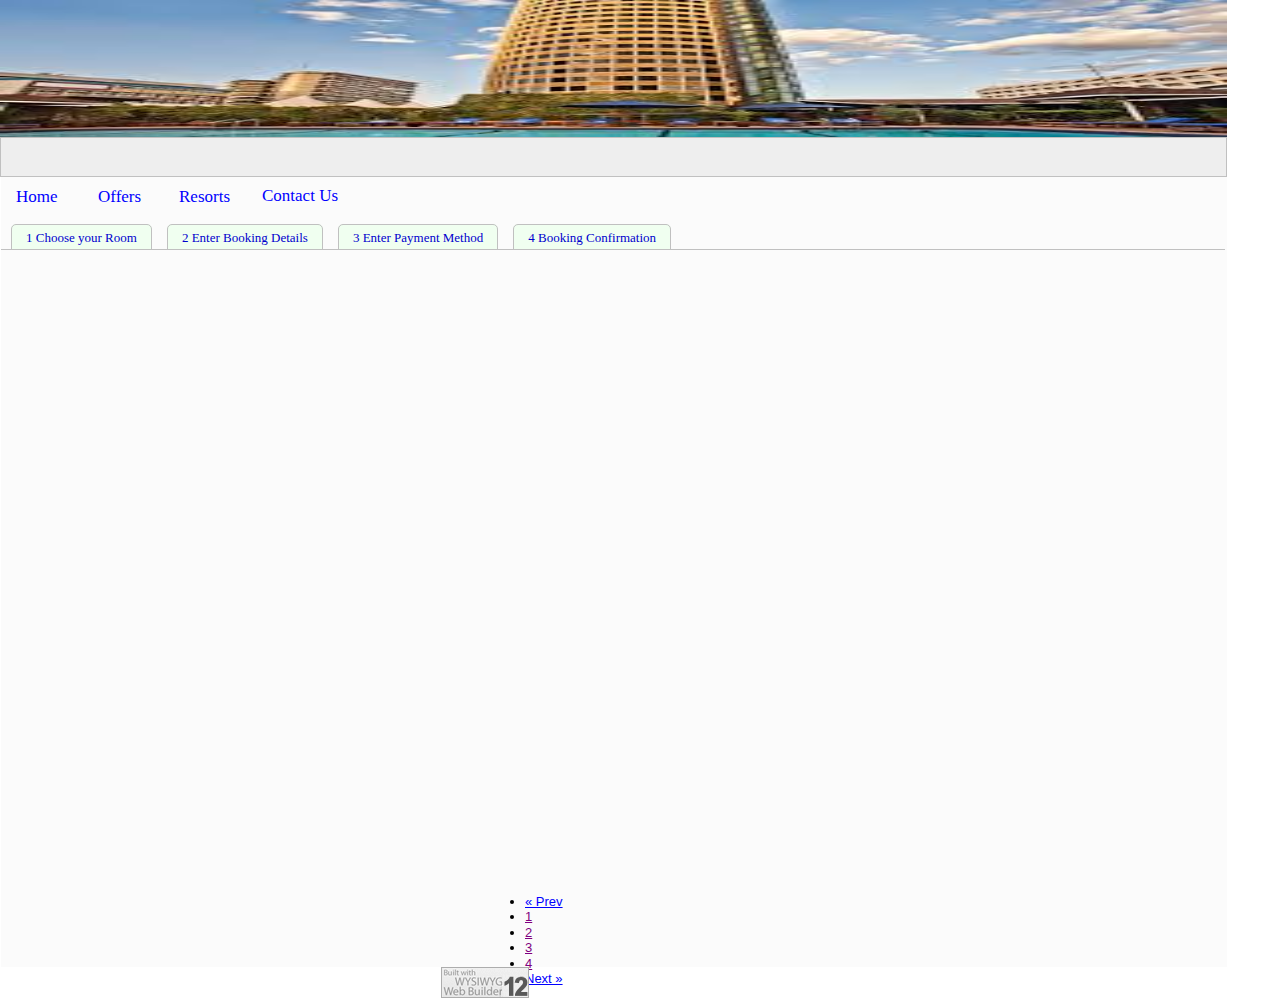
<file: 1ChooseRoom.html>
<!doctype html>
<html>
<head>
<meta charset="utf-8">
<title>Untitled Page</title>
<meta name="generator" content="WYSIWYG Web Builder 12 Trial Version - http://www.wysiwygwebbuilder.com">
<link href="homePage.css" rel="stylesheet">
<link href="1ChooseRoom.css" rel="stylesheet">
</head>
<body>
<a href="http://www.wysiwygwebbuilder.com" target="_blank"><img src="images/builtwithwwb12.png" alt="WYSIWYG Web Builder" style="position:absolute;left:441px;top:967px;border-width:0;z-index:250"></a>
<div id="wb_Form1" style="position:absolute;left:1px;top:0px;width:1226px;height:967px;z-index:12;">
<form name="Form1" method="post" action="mailto:yourname@yourdomain.com" enctype="text/plain" id="Form1">
<div id="wb_Pagination1" style="position:absolute;left:484px;top:881px;width:256px;height:39px;z-index:4;">
<ul id="Pagination1">
<li><a href="./page6.html">&laquo; Prev</a></li>
<li><a href="">1</a></li>
<li><a href="">2</a></li>
<li><a href="">3</a></li>
<li><a href="">4</a></li>
<li><a href="./page1.html">Next &raquo;</a></li>
</ul>
</div>
<div id="wb_TabMenu1" style="position:absolute;left:0px;top:215px;width:1224px;height:36px;z-index:5;overflow:hidden;">
<ul id="TabMenu1">
<li><a href="./1ChooseRoom.html">1 Choose your Room </a></li>
<li><a href="./2bookingDetailsTab.html">2 Enter Booking Details</a></li>
<li><a href="./3paymentMethod.html">3 Enter Payment Method</a></li>
<li><a href="#">4 Booking Confirmation </a></li>
</ul>
</div>
<div id="wb_Form2" style="position:absolute;left:0px;top:181px;width:1226px;height:34px;z-index:6;">
<form name="Form2" method="post" action="mailto:yourname@yourdomain.com" enctype="text/plain" id="Form2">
<div id="wb_Text2" style="position:absolute;left:97px;top:6px;width:58px;height:20px;z-index:0;">
<span style="color:#0000FF;font-family:Georgia;font-size:17px;">Offers</span></div>
<div id="wb_Text3" style="position:absolute;left:178px;top:6px;width:61px;height:20px;z-index:1;">
<span style="color:#0000FF;font-family:Georgia;font-size:17px;">Resorts</span></div>
<div id="wb_Text4" style="position:absolute;left:261px;top:5px;width:105px;height:20px;z-index:2;">
<span style="color:#0000FF;font-family:Georgia;font-size:17px;">Contact Us</span></div>
<div id="wb_Text1" style="position:absolute;left:15px;top:6px;width:82px;height:20px;z-index:3;">
<span style="color:#0000FF;font-family:Georgia;font-size:17px;">Home</span></div>
</form>
</div>
</form>
</div>
<marquee direction="left" scrolldelay="90" scrollamount="6" behavior="scroll" loop="0" style="position:absolute;left:0px;top:137px;width:1225px;height:38px;z-index:13;" id="Marquee1"><span style="color:#0000CD;font-family:Georgia;font-size:20px;">Welcome!!!</span></marquee>
<picture id="wb_Picture1" style="position:absolute;left:0px;top:0px;width:1227px;height:137px;z-index:14">
<img src="images/images.jpg" id="Picture1" alt="" srcset="">
</picture>
</body>
</html>
</file>
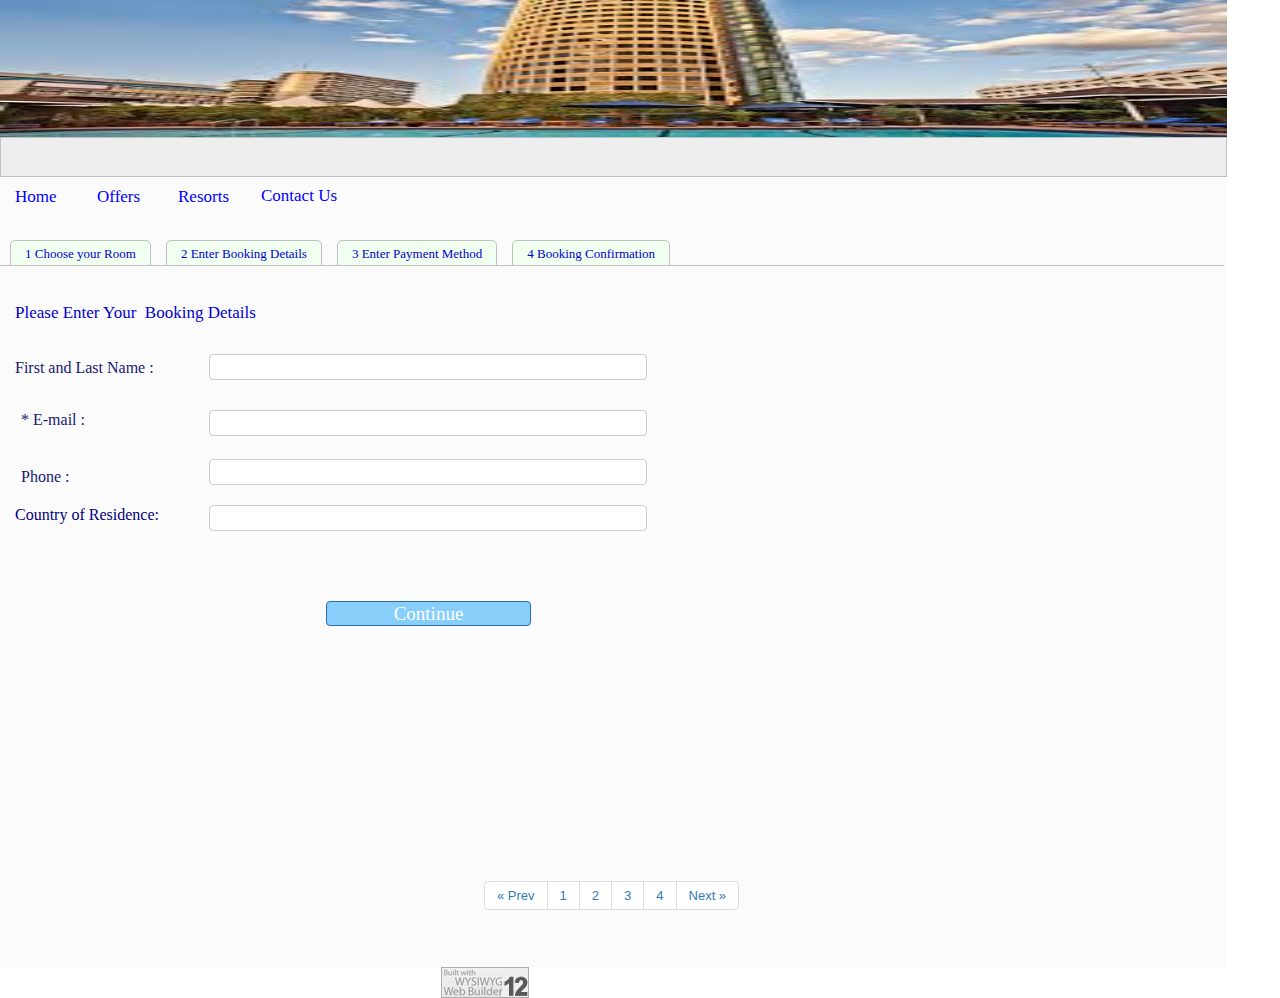
<file: 2bookingDetailsTab.html>
<!doctype html>
<html>
<head>
<meta charset="utf-8">
<title>Untitled Page</title>
<meta name="generator" content="WYSIWYG Web Builder 12 Trial Version - http://www.wysiwygwebbuilder.com">
<link href="chooseRoom.css" rel="stylesheet">
<link href="2bookingDetailsTab.css" rel="stylesheet">
</head>
<body>
<a href="http://www.wysiwygwebbuilder.com" target="_blank"><img src="images/builtwithwwb12.png" alt="WYSIWYG Web Builder" style="position:absolute;left:441px;top:967px;border-width:0;z-index:250"></a>
<div id="wb_Form1" style="position:absolute;left:0px;top:0px;width:1226px;height:967px;z-index:22;">
<form name="Form1" method="post" action="mailto:yourname@yourdomain.com" enctype="text/plain" id="Form1">
<div id="wb_Pagination1" style="position:absolute;left:484px;top:881px;width:256px;height:39px;z-index:4;">
<ul id="Pagination1">
<li><a href="./page3.html">&laquo; Prev</a></li>
<li><a href="">1</a></li>
<li><a href="">2</a></li>
<li><a href="">3</a></li>
<li><a href="">4</a></li>
<li><a href="./page5.html">Next &raquo;</a></li>
</ul>
</div>
<div id="wb_TabMenu1" style="position:absolute;left:0px;top:231px;width:1224px;height:36px;z-index:5;overflow:hidden;">
<ul id="TabMenu1">
<li><a href="./1ChooseRoom.html">1 Choose your Room </a></li>
<li><a href="./2bookingDetailsTab.html">2 Enter Booking Details</a></li>
<li><a href="./3paymentMethod.html">3 Enter Payment Method</a></li>
<li><a href="#">4 Booking Confirmation </a></li>
</ul>
</div>
<div id="wb_Form2" style="position:absolute;left:0px;top:181px;width:1226px;height:34px;z-index:6;">
<form name="Form2" method="post" action="mailto:yourname@yourdomain.com" enctype="text/plain" id="Form2">
<div id="wb_Text2" style="position:absolute;left:97px;top:6px;width:58px;height:20px;z-index:0;">
<span style="color:#0000FF;font-family:Georgia;font-size:17px;">Offers</span></div>
<div id="wb_Text3" style="position:absolute;left:178px;top:6px;width:61px;height:20px;z-index:1;">
<span style="color:#0000FF;font-family:Georgia;font-size:17px;">Resorts</span></div>
<div id="wb_Text4" style="position:absolute;left:261px;top:5px;width:105px;height:20px;z-index:2;">
<span style="color:#0000FF;font-family:Georgia;font-size:17px;">Contact Us</span></div>
<div id="wb_Text1" style="position:absolute;left:15px;top:6px;width:82px;height:20px;z-index:3;">
<span style="color:#0000FF;font-family:Georgia;font-size:17px;">Home</span></div>
</form>
</div>
<div id="wb_Text5" style="position:absolute;left:15px;top:303px;width:358px;height:20px;z-index:7;">
<span style="color:#0000CD;font-family:Georgia;font-size:17px;">Please Enter Your&nbsp; Booking Details</span></div>
<div id="wb_Text6" style="position:absolute;left:15px;top:358px;width:165px;height:18px;z-index:8;">
<span style="color:#191970;font-family:Georgia;font-size:16px;">First and Last Name :</span></div>
<input type="text" id="Editbox1" style="position:absolute;left:209px;top:354px;width:428px;height:16px;line-height:16px;z-index:9;" name="Editbox1" value="" spellcheck="false">
<div id="wb_Text7" style="position:absolute;left:21px;top:410px;width:74px;height:18px;z-index:10;">
<span style="color:#191970;font-family:Georgia;font-size:16px;">* E-mail :</span></div>
<input type="text" id="Editbox2" style="position:absolute;left:209px;top:410px;width:428px;height:16px;line-height:16px;z-index:11;" name="Editbox2" value="" spellcheck="false">
<div id="wb_Text8" style="position:absolute;left:21px;top:467px;width:153px;height:18px;z-index:12;">
<span style="color:#191970;font-family:Georgia;font-size:16px;">Phone :</span></div>
<input type="number" id="Editbox4" style="position:absolute;left:209px;top:459px;width:428px;height:16px;line-height:16px;z-index:13;" name="Editbox3" value="" spellcheck="false">
<input type="text" id="Editbox5" style="position:absolute;left:209px;top:505px;width:428px;height:16px;line-height:16px;z-index:14;" name="Editbox4" value="" spellcheck="false">
<div id="wb_Text9" style="position:absolute;left:15px;top:505px;width:250px;height:18px;z-index:15;">
<span style="color:#000080;font-family:Georgia;font-size:16px;">Country of Residence:</span></div>
<input type="submit" id="Button1" name="" value="Continue" style="position:absolute;left:326px;top:601px;width:205px;height:25px;z-index:16;">
</form>
</div>
<marquee direction="left" scrolldelay="90" scrollamount="6" behavior="scroll" loop="0" style="position:absolute;left:0px;top:137px;width:1225px;height:38px;z-index:23;" id="Marquee1"><span style="color:#0000CD;font-family:Georgia;font-size:20px;">Welcome!!!</span></marquee>
<picture id="wb_Picture1" style="position:absolute;left:0px;top:0px;width:1227px;height:137px;z-index:24">
<img src="images/images.jpg" id="Picture1" alt="" srcset="">
</picture>
</body>
</html>
</file>
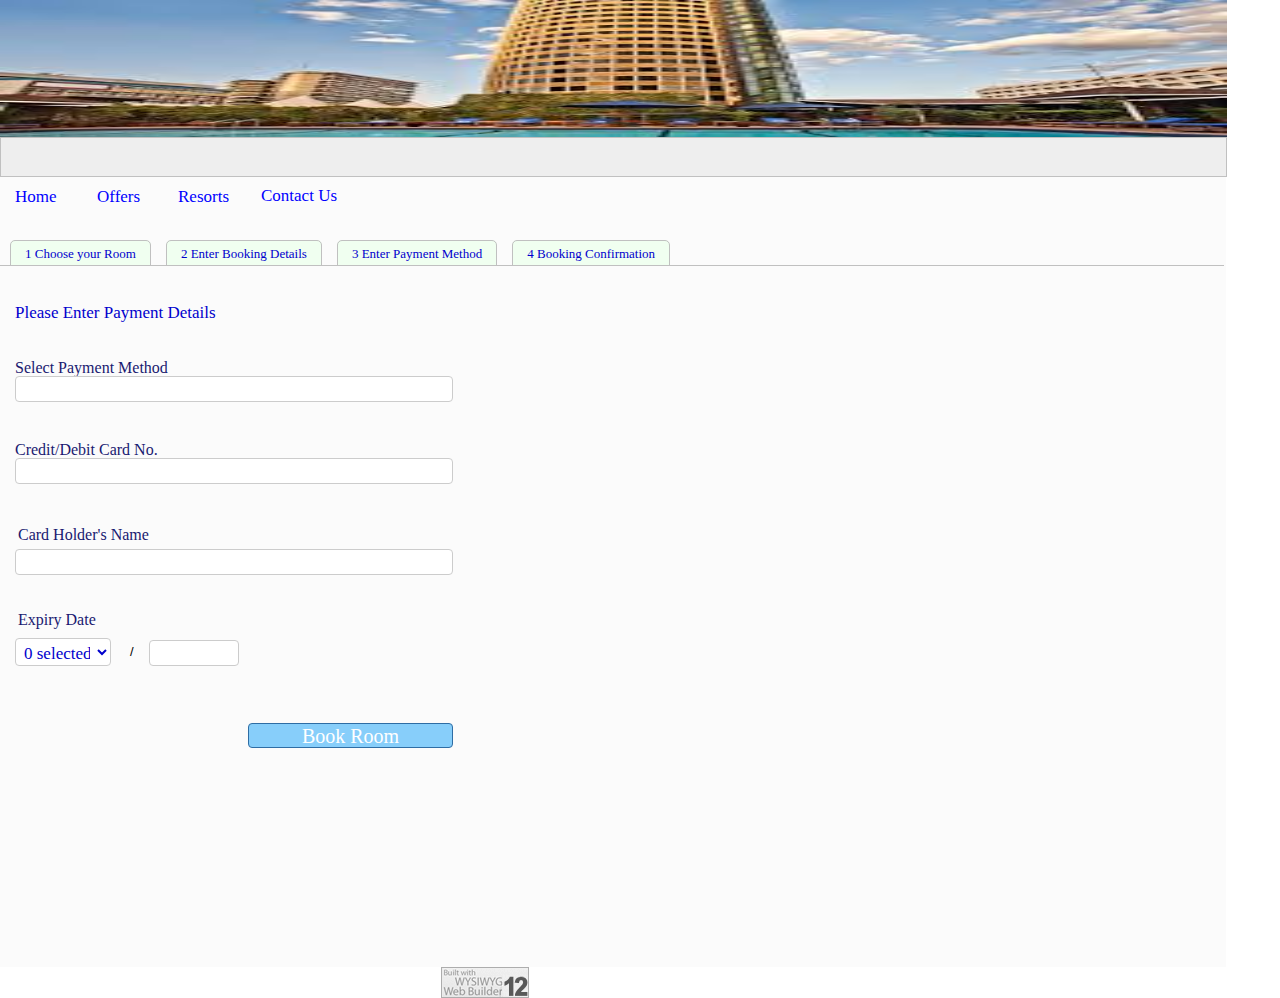
<file: 3paymentMethod.html>
<!doctype html>
<html>
<head>
<meta charset="utf-8">
<title>Untitled Page</title>
<meta name="generator" content="WYSIWYG Web Builder 12 Trial Version - http://www.wysiwygwebbuilder.com">
<link href="paymentMethod.css" rel="stylesheet">
<link href="3paymentMethod.css" rel="stylesheet">
<script src="jquery-1.12.4.min.js"></script>
<script src="wwb12.min.js"></script>
</head>
<body>
<a href="http://www.wysiwygwebbuilder.com" target="_blank"><img src="images/builtwithwwb12.png" alt="WYSIWYG Web Builder" style="position:absolute;left:441px;top:967px;border-width:0;z-index:250"></a>
<div id="wb_Form1" style="position:absolute;left:0px;top:0px;width:1226px;height:967px;z-index:23;">
<form name="Form1" method="post" action="mailto:yourname@yourdomain.com" enctype="text/plain" id="Form1">
<div id="wb_TabMenu1" style="position:absolute;left:0px;top:231px;width:1224px;height:36px;z-index:4;overflow:hidden;">
<ul id="TabMenu1">
<li><a href="./1ChooseRoom.html">1 Choose your Room </a></li>
<li><a href="./2bookingDetailsTab.html">2 Enter Booking Details</a></li>
<li><a href="./3paymentMethod.html">3 Enter Payment Method</a></li>
<li><a href="#">4 Booking Confirmation </a></li>
</ul>
</div>
<div id="wb_Form2" style="position:absolute;left:0px;top:181px;width:1226px;height:34px;z-index:5;">
<form name="Form2" method="post" action="mailto:yourname@yourdomain.com" enctype="text/plain" id="Form2">
<div id="wb_Text2" style="position:absolute;left:97px;top:6px;width:58px;height:20px;z-index:0;">
<span style="color:#0000FF;font-family:Georgia;font-size:17px;">Offers</span></div>
<div id="wb_Text3" style="position:absolute;left:178px;top:6px;width:61px;height:20px;z-index:1;">
<span style="color:#0000FF;font-family:Georgia;font-size:17px;">Resorts</span></div>
<div id="wb_Text4" style="position:absolute;left:261px;top:5px;width:105px;height:20px;z-index:2;">
<span style="color:#0000FF;font-family:Georgia;font-size:17px;">Contact Us</span></div>
<div id="wb_Text1" style="position:absolute;left:15px;top:6px;width:82px;height:20px;z-index:3;">
<span style="color:#0000FF;font-family:Georgia;font-size:17px;">Home</span></div>
</form>
</div>
<div id="wb_Text5" style="position:absolute;left:15px;top:303px;width:358px;height:20px;z-index:6;">
<span style="color:#0000CD;font-family:Georgia;font-size:17px;">Please Enter Payment Details</span></div>
<div id="wb_Text6" style="position:absolute;left:15px;top:358px;width:235px;height:18px;z-index:7;">
<span style="color:#191970;font-family:Georgia;font-size:16px;">Select Payment Method</span></div>
<input type="text" id="Editbox1" style="position:absolute;left:15px;top:376px;width:428px;height:16px;line-height:16px;z-index:8;" name="Editbox1" value="" spellcheck="false">
<div id="wb_Text7" style="position:absolute;left:15px;top:440px;width:272px;height:18px;z-index:9;">
<span style="color:#191970;font-family:Georgia;font-size:16px;">Credit/Debit Card No.</span></div>
<input type="text" id="Editbox2" style="position:absolute;left:15px;top:458px;width:428px;height:16px;line-height:16px;z-index:10;" name="Editbox2" value="" spellcheck="false">
<input type="number" id="Editbox5" style="position:absolute;left:15px;top:549px;width:428px;height:16px;line-height:16px;z-index:11;" name="Editbox3" value="" spellcheck="false">
<div id="wb_Text8" style="position:absolute;left:18px;top:525px;width:243px;height:18px;z-index:12;">
<span style="color:#191970;font-family:Georgia;font-size:16px;">Card Holder's Name</span></div>
<div id="wb_Text9" style="position:absolute;left:18px;top:610px;width:175px;height:18px;z-index:13;">
<span style="color:#191970;font-family:Georgia;font-size:16px;">Expiry Date</span></div>
<select name="Combobox1" multiple size="1" id="Combobox1" style="position:absolute;left:15px;top:638px;width:96px;height:28px;z-index:14;">
<option value="1">January</option>
<option value="2">February</option>
<option value="3">March</option>
<option value="4">April</option>
<option value="5">May</option>
<option value="6">June</option>
<option value="7">July</option>
<option value="8">August</option>
<option value="9">September</option>
<option value="10">October</option>
<option value="11">November</option>
<option value="12">December</option>
</select>
<div id="wb_Text10" style="position:absolute;left:130px;top:644px;width:18px;height:16px;z-index:15;">
<span style="color:#000000;font-family:Arial;font-size:13px;">/</span></div>
<input type="text" id="Editbox4" style="position:absolute;left:149px;top:640px;width:80px;height:16px;line-height:16px;z-index:16;" name="Editbox4" value="" spellcheck="false">
<input type="submit" id="Button1" onclick="ShowObject('wb_TabMenu1', 1);return false;" name="" value="Book Room" style="position:absolute;left:248px;top:723px;width:205px;height:25px;z-index:17;">
</form>
</div>
<marquee direction="left" scrolldelay="90" scrollamount="6" behavior="scroll" loop="0" style="position:absolute;left:0px;top:137px;width:1225px;height:38px;z-index:24;" id="Marquee1"><span style="color:#0000CD;font-family:Georgia;font-size:20px;">Welcome!!!</span></marquee>
<picture id="wb_Picture1" style="position:absolute;left:0px;top:0px;width:1227px;height:137px;z-index:25">
<img src="images/images.jpg" id="Picture1" alt="" srcset="">
</picture>
</body>
</html>
</file>
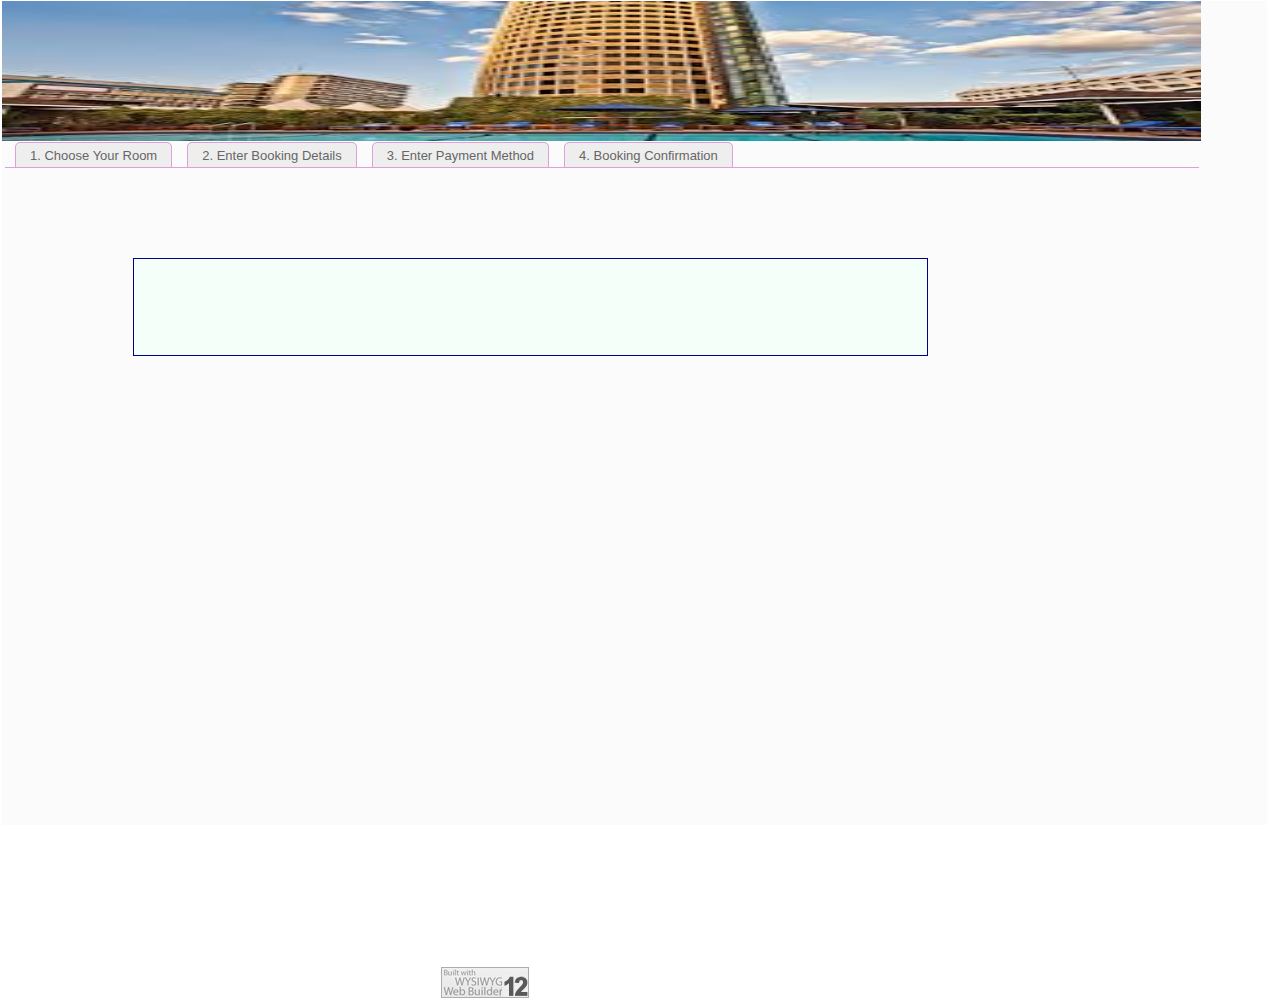
<file: 4confirmation.html>
<!doctype html>
<html>
<head>
<meta charset="utf-8">
<title>Untitled Page</title>
<meta name="generator" content="WYSIWYG Web Builder 12 Trial Version - http://www.wysiwygwebbuilder.com">
<link href="Untitled9.css" rel="stylesheet">
<link href="4confirmation.css" rel="stylesheet">
</head>
<body>
<a href="http://www.wysiwygwebbuilder.com" target="_blank"><img src="images/builtwithwwb12.png" alt="WYSIWYG Web Builder" style="position:absolute;left:441px;top:967px;border-width:0;z-index:250"></a>
<div id="wb_Form1" style="position:absolute;left:2px;top:1px;width:1265px;height:824px;z-index:4;">
<form name="Form1" method="post" action="mailto:yourname@yourdomain.com" enctype="text/plain" id="Form1">
<div id="wb_Image1" style="position:absolute;left:0px;top:0px;width:1199px;height:140px;z-index:0;">
<img src="images/images.jpg" id="Image1" alt=""></div>
<div id="wb_TabMenu1" style="position:absolute;left:3px;top:132px;width:1194px;height:40px;z-index:1;overflow:hidden;">
<ul id="TabMenu1">
<li><a href="#">1. Choose Your Room</a></li>
<li><a href="#">2. Enter Booking Details </a></li>
<li><a href="#">3. Enter Payment Method</a></li>
<li><a href="#">4. Booking Confirmation</a></li>
</ul>
</div>
<marquee direction="left" scrolldelay="90" scrollamount="7" behavior="scroll" loop="0" style="position:absolute;left:131px;top:257px;width:793px;height:96px;z-index:2;" id="Marquee1"><span style="color:#4169E1;font-family:Georgia;font-size:24px;">Congratulations!!!!<br>Booking is Confirmed...</span></marquee>
</form>
</div>
</body>
</html>
</file>
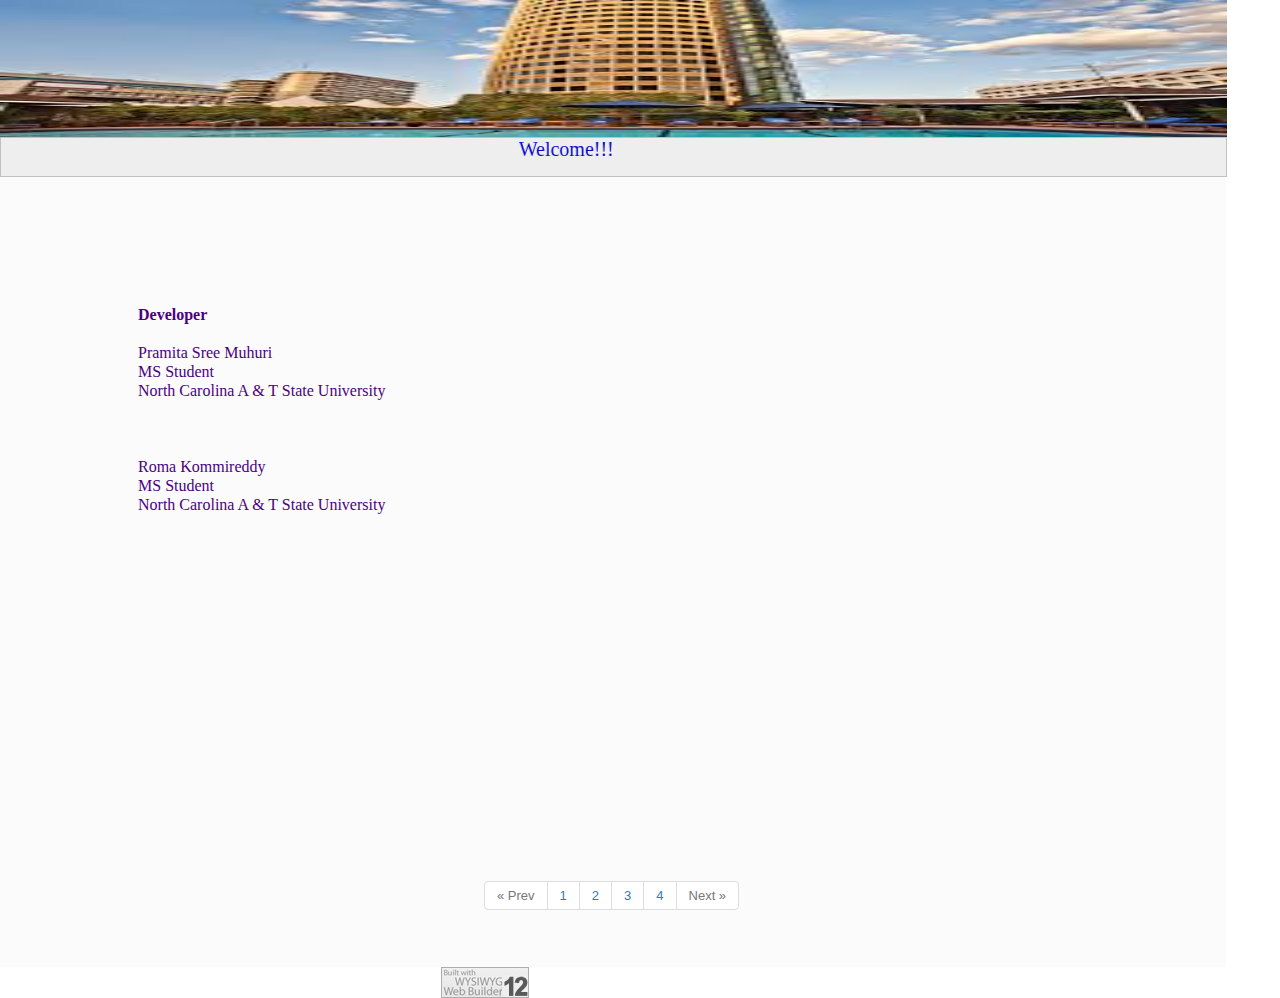
<file: ContactUs.html>
<!doctype html>
<html>
<head>
<meta charset="utf-8">
<title>Untitled Page</title>
<meta name="generator" content="WYSIWYG Web Builder 12 Trial Version - http://www.wysiwygwebbuilder.com">
<link href="ContactUs.css" rel="stylesheet">
<link href="ContactUs.css" rel="stylesheet">
</head>
<body>
<a href="http://www.wysiwygwebbuilder.com" target="_blank"><img src="images/builtwithwwb12.png" alt="WYSIWYG Web Builder" style="position:absolute;left:441px;top:967px;border-width:0;z-index:250"></a>
<div id="wb_Form1" style="position:absolute;left:0px;top:0px;width:1226px;height:967px;z-index:5;">
<form name="Form1" method="post" action="mailto:yourname@yourdomain.com" enctype="text/plain" id="Form1">
<div id="wb_Pagination1" style="position:absolute;left:484px;top:881px;width:256px;height:39px;z-index:1;">
<ul id="Pagination1">
<li class="disabled"><a href="#">&laquo; Prev</a></li>
<li><a href="">1</a></li>
<li><a href="">2</a></li>
<li><a href="">3</a></li>
<li><a href="">4</a></li>
<li class="disabled"><a href="#">Next &raquo;</a></li>
</ul>
</div>
<div id="wb_Form2" style="position:absolute;left:9px;top:277px;width:673px;height:446px;z-index:2;">
<form name="Form2" method="post" action="mailto:yourname@yourdomain.com" enctype="text/plain" id="Form2">
<div id="wb_Text1" style="position:absolute;left:129px;top:28px;width:249px;height:250px;z-index:0;">
<span style="color:#4B0082;font-family:Georgia;font-size:16px;"><strong>Developer</strong><br><br>Pramita Sree Muhuri<br>MS Student<br>North Carolina A &amp; T State University<br><br><br><br>Roma Kommireddy<br>MS Student<br>North Carolina A &amp; T State University<br></span></div>
</form>
</div>
</form>
</div>
<marquee direction="right" scrolldelay="90" scrollamount="6" behavior="scroll" loop="0" style="position:absolute;left:0px;top:137px;width:1225px;height:38px;z-index:6;" id="Marquee1"><span style="color:#0000CD;font-family:Georgia;font-size:20px;">Welcome!!!</span></marquee>
<picture id="wb_Picture1" style="position:absolute;left:0px;top:0px;width:1227px;height:137px;z-index:7">
<img src="images/images.jpg" id="Picture1" alt="" srcset="">
</picture>
</body>
</html>
</file>
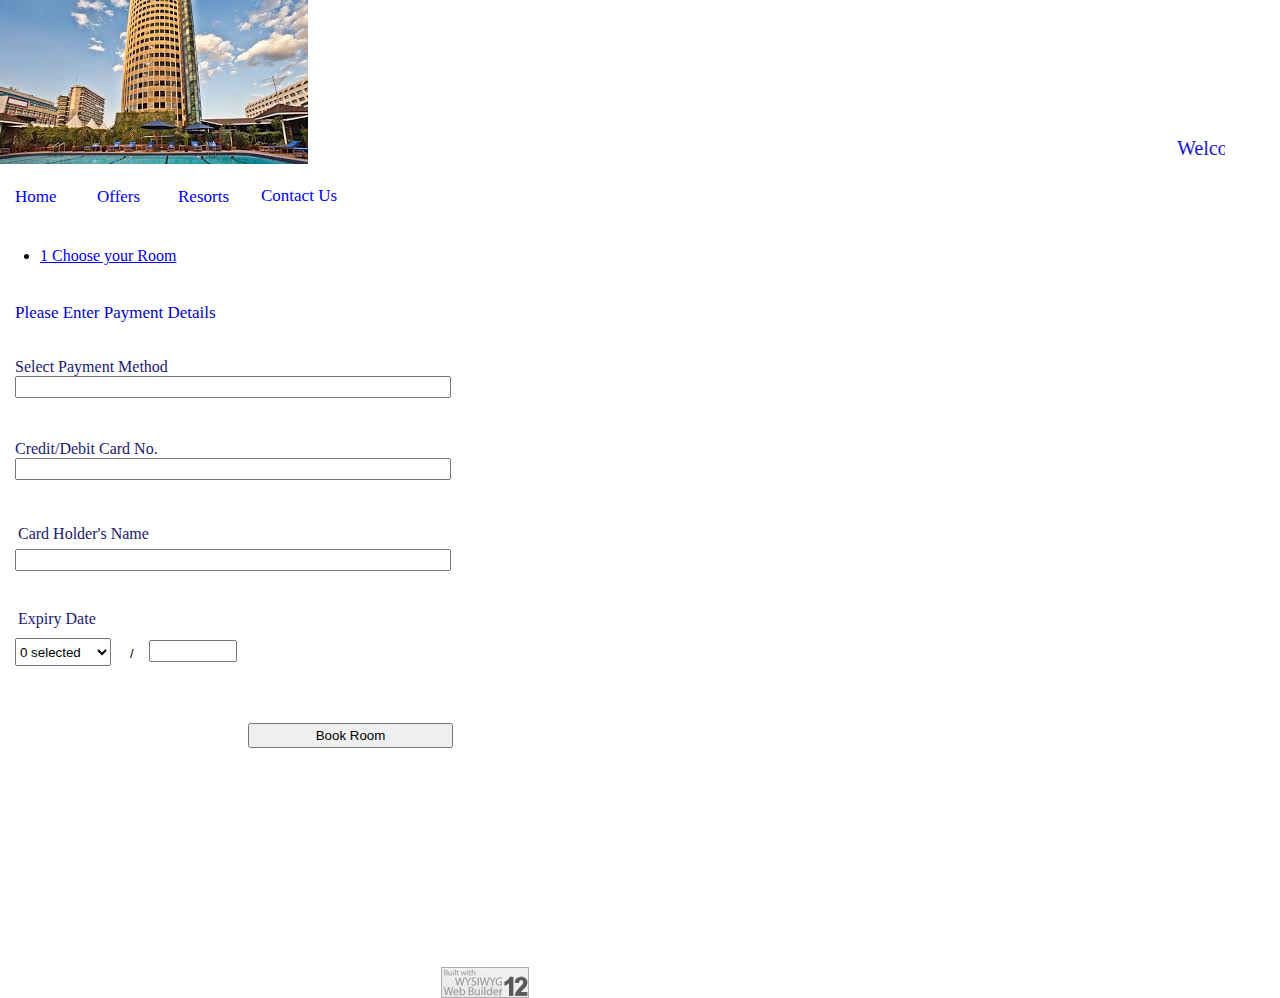
<file: paymentMethod.html>
<!doctype html>
<html>
<head>
<meta charset="utf-8">
<title>Untitled Page</title>
<meta name="generator" content="WYSIWYG Web Builder 12 Trial Version - http://www.wysiwygwebbuilder.com">
<link href="bookingDetailsTab.css" rel="stylesheet">
<link href="paymentMethod.css" rel="stylesheet">
<script src="jquery-1.12.4.min.js"></script>
<script src="wwb12.min.js"></script>
</head>
<body>
<a href="http://www.wysiwygwebbuilder.com" target="_blank"><img src="images/builtwithwwb12.png" alt="WYSIWYG Web Builder" style="position:absolute;left:441px;top:967px;border-width:0;z-index:250"></a>
<div id="wb_Form1" style="position:absolute;left:0px;top:0px;width:1226px;height:967px;z-index:23;">
<form name="Form1" method="post" action="mailto:yourname@yourdomain.com" enctype="text/plain" id="Form1">
<div id="wb_TabMenu1" style="position:absolute;left:0px;top:231px;width:1224px;height:36px;z-index:4;overflow:hidden;">
<ul id="TabMenu1">
<li><a href="./1ChooseRoom.html">1 Choose your Room </a></li>
<li><a href="./2bookingDetailsTab.html">2 Enter Booking Details</a></li>
<li><a href="./3paymentMethod.html">3 Enter Payment Method</a></li>
<li><a href="#">4 Booking Confirmation </a></li>
</ul>
</div>
<div id="wb_Form2" style="position:absolute;left:0px;top:181px;width:1226px;height:34px;z-index:5;">
<form name="Form2" method="post" action="mailto:yourname@yourdomain.com" enctype="text/plain" id="Form2">
<div id="wb_Text2" style="position:absolute;left:97px;top:6px;width:58px;height:20px;z-index:0;">
<span style="color:#0000FF;font-family:Georgia;font-size:17px;">Offers</span></div>
<div id="wb_Text3" style="position:absolute;left:178px;top:6px;width:61px;height:20px;z-index:1;">
<span style="color:#0000FF;font-family:Georgia;font-size:17px;">Resorts</span></div>
<div id="wb_Text4" style="position:absolute;left:261px;top:5px;width:105px;height:20px;z-index:2;">
<span style="color:#0000FF;font-family:Georgia;font-size:17px;">Contact Us</span></div>
<div id="wb_Text1" style="position:absolute;left:15px;top:6px;width:82px;height:20px;z-index:3;">
<span style="color:#0000FF;font-family:Georgia;font-size:17px;">Home</span></div>
</form>
</div>
<div id="wb_Text5" style="position:absolute;left:15px;top:303px;width:358px;height:20px;z-index:6;">
<span style="color:#0000CD;font-family:Georgia;font-size:17px;">Please Enter Payment Details</span></div>
<div id="wb_Text6" style="position:absolute;left:15px;top:358px;width:235px;height:18px;z-index:7;">
<span style="color:#191970;font-family:Georgia;font-size:16px;">Select Payment Method</span></div>
<input type="text" id="Editbox1" style="position:absolute;left:15px;top:376px;width:428px;height:16px;line-height:16px;z-index:8;" name="Editbox1" value="" spellcheck="false">
<div id="wb_Text7" style="position:absolute;left:15px;top:440px;width:272px;height:18px;z-index:9;">
<span style="color:#191970;font-family:Georgia;font-size:16px;">Credit/Debit Card No.</span></div>
<input type="text" id="Editbox2" style="position:absolute;left:15px;top:458px;width:428px;height:16px;line-height:16px;z-index:10;" name="Editbox2" value="" spellcheck="false">
<input type="number" id="Editbox5" style="position:absolute;left:15px;top:549px;width:428px;height:16px;line-height:16px;z-index:11;" name="Editbox3" value="" spellcheck="false">
<div id="wb_Text8" style="position:absolute;left:18px;top:525px;width:243px;height:18px;z-index:12;">
<span style="color:#191970;font-family:Georgia;font-size:16px;">Card Holder's Name</span></div>
<div id="wb_Text9" style="position:absolute;left:18px;top:610px;width:175px;height:18px;z-index:13;">
<span style="color:#191970;font-family:Georgia;font-size:16px;">Expiry Date</span></div>
<select name="Combobox1" multiple size="1" id="Combobox1" style="position:absolute;left:15px;top:638px;width:96px;height:28px;z-index:14;">
<option value="1">January</option>
<option value="2">February</option>
<option value="3">March</option>
<option value="4">April</option>
<option value="5">May</option>
<option value="6">June</option>
<option value="7">July</option>
<option value="8">August</option>
<option value="9">September</option>
<option value="10">October</option>
<option value="11">November</option>
<option value="12">December</option>
</select>
<div id="wb_Text10" style="position:absolute;left:130px;top:644px;width:18px;height:16px;z-index:15;">
<span style="color:#000000;font-family:Arial;font-size:13px;">/</span></div>
<input type="text" id="Editbox4" style="position:absolute;left:149px;top:640px;width:80px;height:16px;line-height:16px;z-index:16;" name="Editbox4" value="" spellcheck="false">
<input type="submit" id="Button1" onclick="ShowObject('wb_TabMenu1', 1);return false;" name="" value="Book Room" style="position:absolute;left:248px;top:723px;width:205px;height:25px;z-index:17;">
</form>
</div>
<marquee direction="left" scrolldelay="90" scrollamount="6" behavior="scroll" loop="0" style="position:absolute;left:0px;top:137px;width:1225px;height:38px;z-index:24;" id="Marquee1"><span style="color:#0000CD;font-family:Georgia;font-size:20px;">Welcome!!!</span></marquee>
<picture id="wb_Picture1" style="position:absolute;left:0px;top:0px;width:1227px;height:137px;z-index:25">
<img src="images/images.jpg" id="Picture1" alt="" srcset="">
</picture>
</body>
</html>
</file>
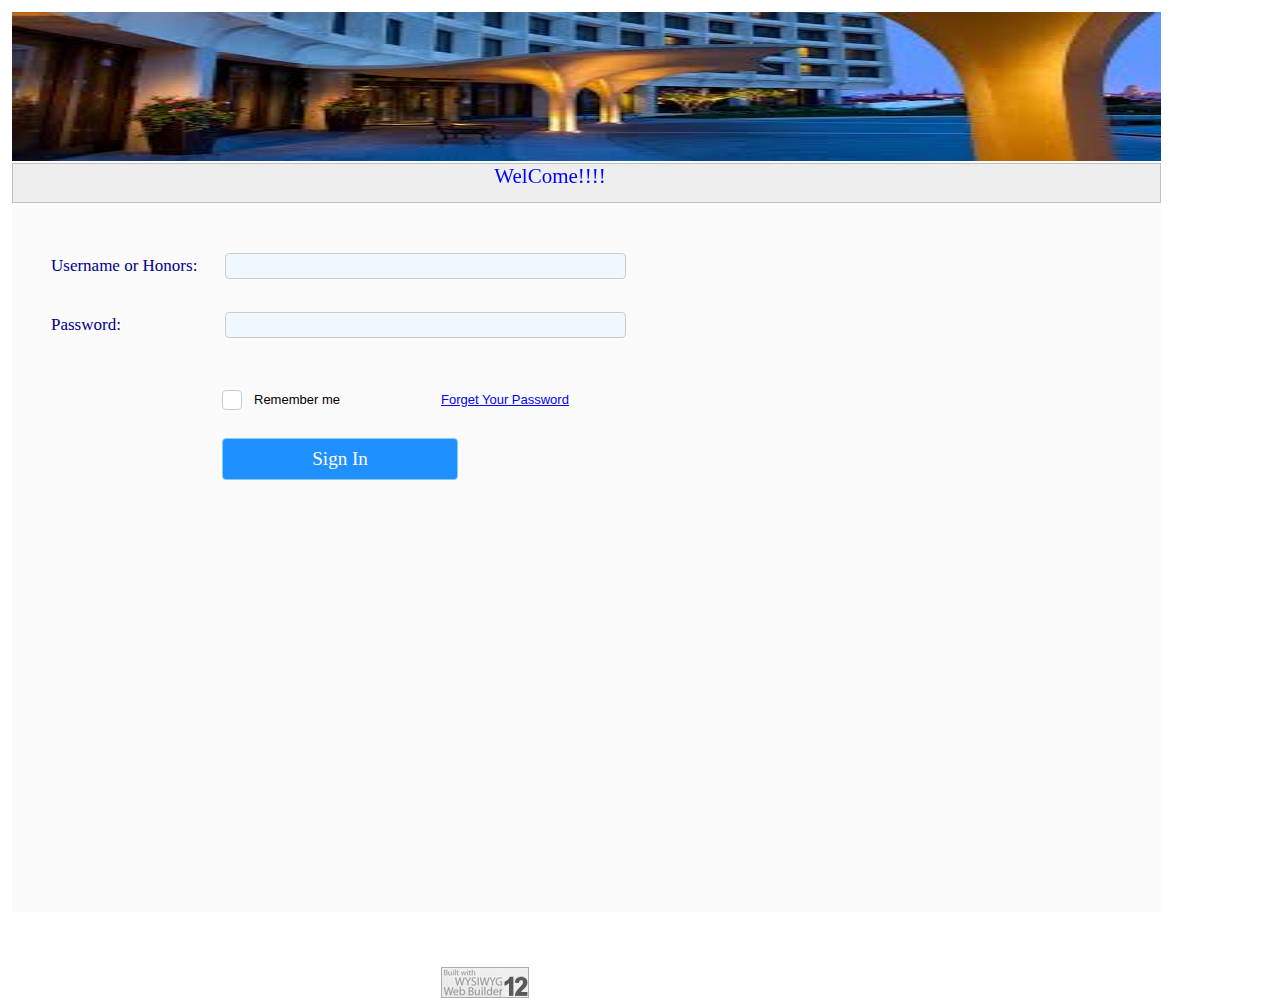
<file: signIn_up.html>
<!doctype html>
<html>
<head>
<meta charset="utf-8">
<title>Untitled Page</title>
<meta name="generator" content="WYSIWYG Web Builder 12 Trial Version - http://www.wysiwygwebbuilder.com">
<link href="signIn.css" rel="stylesheet">
<link href="signIn_up.css" rel="stylesheet">
<script src="jquery-1.12.4.min.js"></script>
<script src="wwb12.min.js"></script>
</head>
<body>
<a href="http://www.wysiwygwebbuilder.com" target="_blank"><img src="images/builtwithwwb12.png" alt="WYSIWYG Web Builder" style="position:absolute;left:441px;top:967px;border-width:0;z-index:250"></a>
<div id="wb_Form1" style="position:absolute;left:12px;top:12px;width:1149px;height:900px;z-index:11;">
<form name="Form1" method="post" action="mailto:yourname@yourdomain.com" enctype="text/plain" id="Form1">
<input type="text" id="Editbox1" style="position:absolute;left:213px;top:241px;width:391px;height:16px;line-height:16px;z-index:0;" name="Editbox1" value="" spellcheck="false">
<input type="password" id="Editbox2" style="position:absolute;left:213px;top:300px;width:391px;height:16px;line-height:16px;z-index:1;" name="Editbox2" value="" spellcheck="false">
<input type="submit" id="Button1" onclick="ShowObject('', 1);return false;" name="" value="Sign In" style="position:absolute;left:210px;top:426px;width:236px;height:42px;z-index:2;">
<div id="wb_Checkbox1" style="position:absolute;left:210px;top:378px;width:20px;height:20px;z-index:3;">
<input type="checkbox" id="Checkbox1" name="" value="on" style="position:absolute;left:0;top:0;"><label for="Checkbox1"></label></div>
<div id="wb_Text1" style="position:absolute;left:242px;top:380px;width:250px;height:16px;z-index:4;">
<span style="color:#000000;font-family:Arial;font-size:13px;">Remember me</span></div>
<div id="wb_Text2" style="position:absolute;left:39px;top:244px;width:171px;height:20px;z-index:5;">
<span style="color:#00008B;font-family:Georgia;font-size:17px;">Username or Honors:</span></div>
<div id="wb_Text3" style="position:absolute;left:39px;top:303px;width:136px;height:20px;z-index:6;">
<span style="color:#00008B;font-family:Georgia;font-size:17px;">Password:</span></div>
<div id="wb_Image1" style="position:absolute;left:0px;top:0px;width:1149px;height:149px;z-index:7;">
<img src="images/download.jpg" id="Image1" alt=""></div>
<marquee direction="right" scrolldelay="60" scrollamount="6" behavior="scroll" loop="0" style="position:absolute;left:0px;top:151px;width:1147px;height:38px;z-index:8;" id="Marquee1"><span style="color:#0000FF;font-family:Georgia;font-size:21px;">WelCome!!!!</span></marquee>
<div id="wb_Text4" style="position:absolute;left:429px;top:380px;width:142px;height:16px;z-index:9;">
    <span style="color:#000000;font-family:Arial;font-size:13px;"><a href="passwordRecovery.html">Forget Your Password</a></span></div>
</form>
</div>
</body>
</html>
</file>
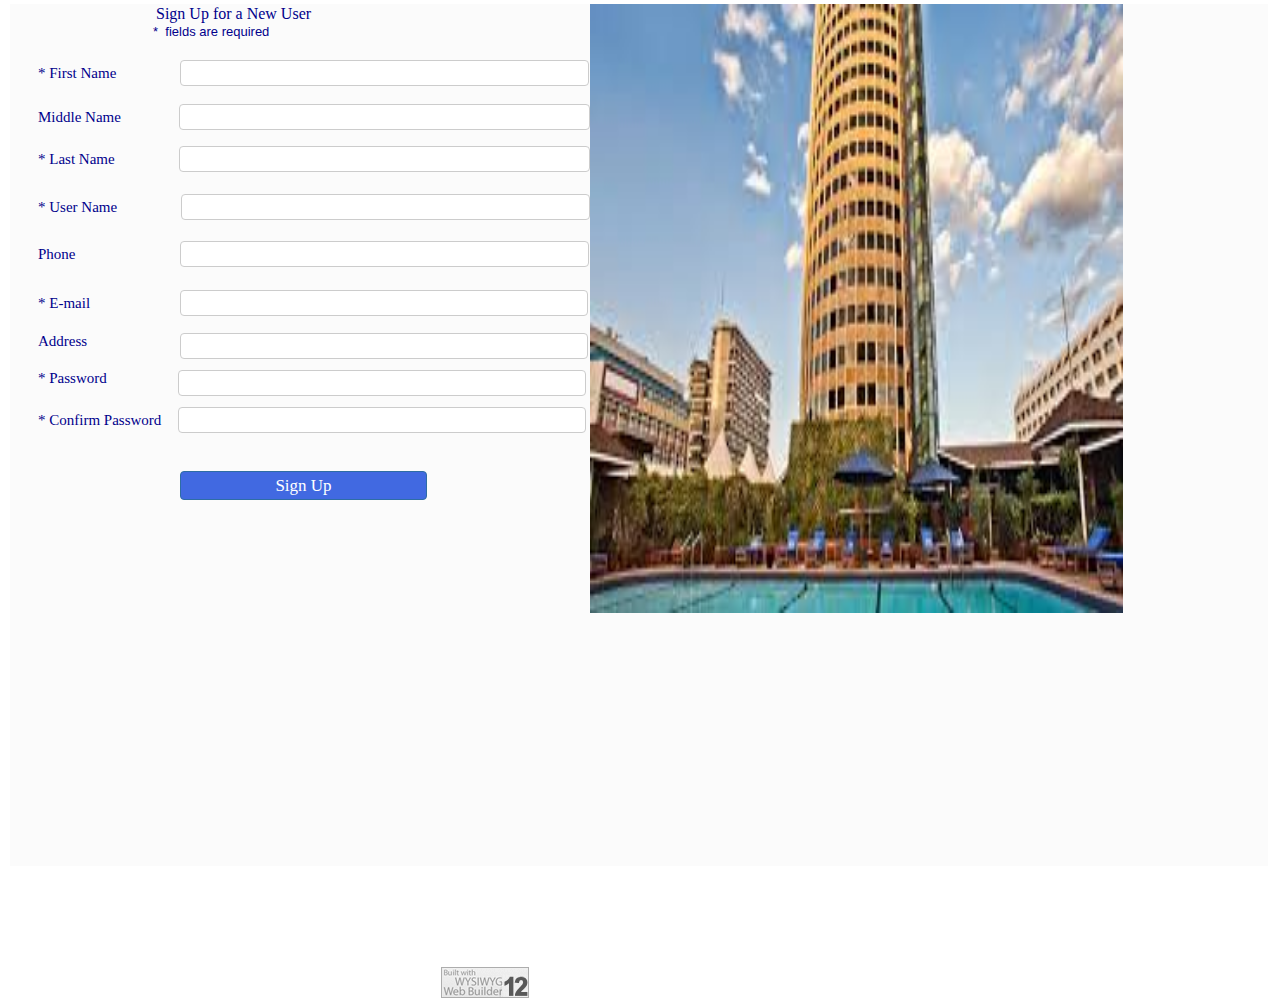
<file: signUp.html>
<!doctype html>
<html>
<head>
<meta charset="utf-8">
<title>Untitled Page</title>
<meta name="generator" content="WYSIWYG Web Builder 12 Trial Version - http://www.wysiwygwebbuilder.com">
<link href="Untitled2.css" rel="stylesheet">
<link href="signUp.css" rel="stylesheet">
</head>
<body>
<a href="http://www.wysiwygwebbuilder.com" target="_blank"><img src="images/builtwithwwb12.png" alt="WYSIWYG Web Builder" style="position:absolute;left:441px;top:967px;border-width:0;z-index:250"></a>
<div id="wb_Form1" style="position:absolute;left:10px;top:4px;width:1258px;height:862px;z-index:23;">
<form name="Form1" method="post" action="mailto:yourname@yourdomain.com" enctype="text/plain" id="Form1">
<div id="wb_Text1" style="position:absolute;left:146px;top:0px;width:249px;height:18px;z-index:0;">
<span style="color:#00008B;font-family:Georgia;font-size:16px;">Sign Up for a New User</span></div>
<input type="text" id="Editbox1" style="position:absolute;left:170px;top:56px;width:399px;height:16px;line-height:16px;z-index:1;" name="Editbox1" value="" spellcheck="false">
<input type="text" id="Editbox2" style="position:absolute;left:169px;top:100px;width:401px;height:16px;line-height:16px;z-index:2;" name="Editbox2" value="" spellcheck="false">
<input type="text" id="Editbox3" style="position:absolute;left:169px;top:142px;width:401px;height:16px;line-height:16px;z-index:3;" name="Editbox3" value="" spellcheck="false">
<input type="tel" id="Editbox4" style="position:absolute;left:170px;top:237px;width:399px;height:16px;line-height:16px;z-index:4;" name="Editbox4" value="" spellcheck="false">
<input type="email" id="Editbox5" style="position:absolute;left:170px;top:286px;width:398px;height:16px;line-height:16px;z-index:5;" name="Editbox5" value="" spellcheck="false">
<input type="text" id="Editbox6" style="position:absolute;left:170px;top:329px;width:398px;height:16px;line-height:16px;z-index:6;" name="Editbox6" value="" spellcheck="false">
<input type="password" id="Editbox7" style="position:absolute;left:168px;top:366px;width:398px;height:16px;line-height:16px;z-index:7;" name="Editbox7" value="" spellcheck="false">
<input type="password" id="Editbox8" style="position:absolute;left:168px;top:403px;width:398px;height:16px;line-height:16px;z-index:8;" name="Editbox8" value="" spellcheck="false">
<div id="wb_Text2" style="position:absolute;left:143px;top:20px;width:255px;height:16px;z-index:9;">
<span style="color:#00008B;font-family:Arial;font-size:13px;">*&nbsp; fields are required </span></div>
<div id="wb_Text3" style="position:absolute;left:28px;top:61px;width:103px;height:18px;z-index:10;">
<span style="color:#00008B;font-family:Georgia;font-size:15px;">* First Name</span></div>
<div id="wb_Text6" style="position:absolute;left:28px;top:242px;width:79px;height:18px;z-index:11;">
<span style="color:#00008B;font-family:Georgia;font-size:15px;">Phone</span></div>
<div id="wb_Text7" style="position:absolute;left:28px;top:291px;width:140px;height:18px;z-index:12;">
<span style="color:#00008B;font-family:Georgia;font-size:15px;">* E-mail</span></div>
<div id="wb_Text8" style="position:absolute;left:28px;top:329px;width:135px;height:18px;z-index:13;">
<span style="color:#00008B;font-family:Georgia;font-size:15px;">Address</span></div>
<div id="wb_Text9" style="position:absolute;left:28px;top:366px;width:140px;height:18px;z-index:14;">
<span style="color:#00008B;font-family:Georgia;font-size:15px;">* Password</span></div>
<div id="wb_Text10" style="position:absolute;left:28px;top:408px;width:205px;height:18px;z-index:15;">
<span style="color:#00008B;font-family:Georgia;font-size:15px;">* Confirm Password</span></div>
<input type="submit" id="Button1" name="sign Up" value="Sign Up" style="position:absolute;left:170px;top:467px;width:247px;height:29px;z-index:16;">
<input type="text" id="Editbox9" style="position:absolute;left:171px;top:190px;width:399px;height:16px;line-height:16px;z-index:17;" name="Editbox9" value="" spellcheck="false">
<div id="wb_Text5" style="position:absolute;left:28px;top:147px;width:102px;height:18px;z-index:18;">
<span style="color:#00008B;font-family:Georgia;font-size:15px;">* Last Name</span></div>
<div id="wb_Text11" style="position:absolute;left:28px;top:195px;width:250px;height:18px;z-index:19;">
<span style="color:#00008B;font-family:Georgia;font-size:15px;">* User Name</span></div>
<div id="wb_Text4" style="position:absolute;left:28px;top:105px;width:103px;height:18px;z-index:20;">
<span style="color:#00008B;font-family:Georgia;font-size:15px;">Middle Name</span></div>
<div id="wb_Image1" style="position:absolute;left:580px;top:0px;width:533px;height:609px;z-index:21;">
<img src="images/images.jpg" id="Image1" alt=""></div>
</form>
</div>
</body>
</html>
</file>
<file: homePage.css>
a
{
   color: #0000FF;
   text-decoration: underline;
}
a:visited
{
   color: #800080;
}
a:active
{
   color: #FF0000;
}
a:hover
{
   color: #0000FF;
   text-decoration: underline;
}
h1
{
   font-family: Arial;
   font-weight: bold;
   font-size: 32px;
   text-decoration: none;
   color: #000000;
   background-color: transparent;
   margin: 0px 0px 0px 0px;
   padding: 0px 0px 0px 0px;
   display: inline;
}
h2
{
   font-family: Arial;
   font-weight: bold;
   font-size: 27px;
   text-decoration: none;
   color: #000000;
   background-color: transparent;
   margin: 0px 0px 0px 0px;
   padding: 0px 0px 0px 0px;
   display: inline;
}
h3
{
   font-family: Arial;
   font-weight: bold;
   font-size: 24px;
   text-decoration: none;
   color: #000000;
   background-color: transparent;
   margin: 0px 0px 0px 0px;
   padding: 0px 0px 0px 0px;
   display: inline;
}
h4
{
   font-family: Arial;
   font-weight: bold;
   font-size: 21px;
   font-style: italic;
   text-decoration: none;
   color: #000000;
   background-color: transparent;
   margin: 0px 0px 0px 0px;
   padding: 0px 0px 0px 0px;
   display: inline;
}
h5
{
   font-family: Arial;
   font-weight: bold;
   font-size: 19px;
   text-decoration: none;
   color: #000000;
   background-color: transparent;
   margin: 0px 0px 0px 0px;
   padding: 0px 0px 0px 0px;
   display: inline;
}
h6
{
   font-family: Arial;
   font-weight: bold;
   font-size: 16px;
   text-decoration: none;
   color: #000000;
   background-color: transparent;
   margin: 0px 0px 0px 0px;
   padding: 0px 0px 0px 0px;
   display: inline;
}
.CustomStyle
{
   font-family: "Courier New";
   font-weight: bold;
   font-size: 16px;
   text-decoration: none;
   color: #2E74B5;
   background-color: transparent;
}
</file>
<file: 1ChooseRoom.css>
body
{
   background-color: #FFFFFF;
   color: #000000;
   font-family: Arial;
   font-weight: normal;
   font-size: 13px;
   line-height: 1.1875;
   margin: 0;
   padding: 0;
}
#wb_Form1
{
   background-color: #FBFBFB;
   background-image: none;
   border: 0px #CCCCCC solid;
}
#Marquee1
{
   background-color: #EEEEEE;
   background-image: none;
   border: 1px #C0C0C0 solid;
   text-align: center;
}
#Picture1
{
   border: 0px #000000 solid;
   padding: 0px 0px 0px 0px;
   left: 0;
   top: 0;
   width: 100%;
   height: 100%;
}
#TabMenu1
{
   text-align: left;
   float: left;
   margin: 0;
   width: 100%;
   font-family: Georgia;
   font-weight: normal;
   font-size: 13px;
   list-style-type: none;
   padding: 15px 0px 4px 10px;
   overflow: hidden;
}
#TabMenu1 li
{
   float: left;
}
#TabMenu1 li a.active, #TabMenu1 li a:hover.active
{
   position: relative;
   font-weight: normal;
   text-decoration: none;
   z-index: 2;
}
#TabMenu1 li a
{
   padding: 5px 14px 8px 14px;
   margin-right: 15px;
   text-decoration: none;
   border-bottom: none;
   position: relative;
   top: 0;
   -webkit-transition: 200ms all linear;
   -moz-transition: 200ms all linear;
   transition: 200ms all linear;
}
#TabMenu1 li a:hover
{
   font-weight: normal;
   text-decoration: none;
   top: -4px;
}
#TabMenu1
{
   border-bottom: 1px solid #C0C0C0;
}
#TabMenu1 li a.active, #TabMenu1 li a:hover.active
{
   background-color: #FFFFFF;
   color: #666666;
}
#TabMenu1 li a
{
   border: 1px solid #C0C0C0;
   border-top-left-radius: 5px;
   border-top-right-radius: 5px;
   background-color: #F0FFF0;
   color: #0000CD;
}
#TabMenu1 li a:hover
{
   background: #C0C0C0;
   color: #666666;
}
#wb_Form2
{
   background-color: #FBFBFB;
   background-image: none;
   border: 0px #CCCCCC solid;
}
#wb_Text1 
{
   background-color: transparent;
   background-image: none;
   border: 0px #000000 solid;
   padding: 0;
   margin: 0;
   text-align: left;
}
#wb_Text1 div
{
   text-align: left;
}
#wb_Text2 
{
   background-color: transparent;
   background-image: none;
   border: 0px #000000 solid;
   padding: 0;
   margin: 0;
   text-align: left;
}
#wb_Text2 div
{
   text-align: left;
}
#wb_Text3 
{
   background-color: transparent;
   background-image: none;
   border: 0px #000000 solid;
   padding: 0;
   margin: 0;
   text-align: left;
}
#wb_Text3 div
{
   text-align: left;
}
#wb_Text4 
{
   background-color: transparent;
   background-image: none;
   border: 0px #000000 solid;
   padding: 0;
   margin: 0;
   text-align: left;
}
#wb_Text4 div
{
   text-align: left;
}
#wb_Form3
{
   background-color: #FBFBFB;
   background-image: none;
   border: 0px #CCCCCC solid;
}
#Table1
{
   border: 2px #C0C0C0 solid;
   background-color: transparent;
   background-image: none;
   border-collapse: separate;
   border-spacing: 1px;
}
#Table1 td
{
   padding: 0px 0px 0px 0px;
}
#Table1 td div
{
   white-space: nowrap;
}
#Table1 .cell0
{
   background-color: transparent;
   background-image: none;
   border: 1px #C0C0C0 solid;
   text-align: left;
   vertical-align: top;
   width: 46px;
   height: 46px;
}
#Table1 .cell1
{
   background-color: transparent;
   background-image: none;
   border: 1px #C0C0C0 solid;
   text-align: left;
   vertical-align: top;
   height: 46px;
}
#wb_Form4
{
   background-color: #FBFBFB;
   background-image: none;
   border: 0px #CCCCCC solid;
}
#Table2
{
   background-color: transparent;
   background-image: none;
   border-collapse: separate;
   border-spacing: 1px;
}
#Table2 td
{
   padding: 0px 0px 0px 0px;
}
#Table2 td div
{
   white-space: nowrap;
}
#Table2 .cell0
{
   background-color: transparent;
   background-image: none;
   border: 1px #C0C0C0 solid;
   text-align: left;
   vertical-align: top;
   width: 104px;
   height: 46px;
}

#Table2 .cellbedType
{
   background-color: cornsilk;
   background-image: none;
   border: 1px #C0C0C0 solid;
   text-align: left;
   vertical-align: top;
   width: 104px;
   height: 46px;
}

#Table2 .cellsmoke
{
   background-color:transparent;
   color: slateblue;
   font-size: 20px;
   font-weight: bold;
   background-image: none;
   border: 1px #C0C0C0 solid;
   text-align: center;
   vertical-align: top;
   width: 104px;
   height: 46px;
}

#Table2 .cell1
{
   background-color: transparent;
   background-image: none;
   border: 1px #C0C0C0 solid;
   text-align: left;
   vertical-align: top;
   width: 400px;
   height: 46px;
}
#Table2 .celldesc1
{
   background-color: bisque;
   background-image: none;
   border: 1px #C0C0C0 solid;
   text-align: left;
   vertical-align: top;
   width: 400px;
   height: 46px;
}

#Table2 .cell2
{
   background-color: transparent;
   background-image: none;
   border: 1px #C0C0C0 solid;
   text-align: left;
   vertical-align: top;
   height: 46px;
}
</file>
<file: chooseRoom.css>
a
{
   color: #0000FF;
   text-decoration: underline;
}
a:visited
{
   color: #800080;
}
a:active
{
   color: #FF0000;
}
a:hover
{
   color: #0000FF;
   text-decoration: underline;
}
h1
{
   font-family: Arial;
   font-weight: bold;
   font-size: 32px;
   text-decoration: none;
   color: #000000;
   background-color: transparent;
   margin: 0px 0px 0px 0px;
   padding: 0px 0px 0px 0px;
   display: inline;
}
h2
{
   font-family: Arial;
   font-weight: bold;
   font-size: 27px;
   text-decoration: none;
   color: #000000;
   background-color: transparent;
   margin: 0px 0px 0px 0px;
   padding: 0px 0px 0px 0px;
   display: inline;
}
h3
{
   font-family: Arial;
   font-weight: bold;
   font-size: 24px;
   text-decoration: none;
   color: #000000;
   background-color: transparent;
   margin: 0px 0px 0px 0px;
   padding: 0px 0px 0px 0px;
   display: inline;
}
h4
{
   font-family: Arial;
   font-weight: bold;
   font-size: 21px;
   font-style: italic;
   text-decoration: none;
   color: #000000;
   background-color: transparent;
   margin: 0px 0px 0px 0px;
   padding: 0px 0px 0px 0px;
   display: inline;
}
h5
{
   font-family: Arial;
   font-weight: bold;
   font-size: 19px;
   text-decoration: none;
   color: #000000;
   background-color: transparent;
   margin: 0px 0px 0px 0px;
   padding: 0px 0px 0px 0px;
   display: inline;
}
h6
{
   font-family: Arial;
   font-weight: bold;
   font-size: 16px;
   text-decoration: none;
   color: #000000;
   background-color: transparent;
   margin: 0px 0px 0px 0px;
   padding: 0px 0px 0px 0px;
   display: inline;
}
.CustomStyle
{
   font-family: "Courier New";
   font-weight: bold;
   font-size: 16px;
   text-decoration: none;
   color: #2E74B5;
   background-color: transparent;
}
</file>
<file: 2bookingDetailsTab.css>
body
{
   background-color: #FFFFFF;
   color: #000000;
   font-family: Arial;
   font-weight: normal;
   font-size: 13px;
   line-height: 1.1875;
   margin: 0;
   padding: 0;
}
#wb_Form1
{
   background-color: #FBFBFB;
   background-image: none;
   border: 0px #CCCCCC solid;
}
#Marquee1
{
   background-color: #EEEEEE;
   background-image: none;
   border: 1px #C0C0C0 solid;
   text-align: center;
}
#Pagination1
{
   display: inline-block;
   list-style: none;
   padding: 0;
   border-radius: 4px;
   font-family: Arial;
   font-weight: normal;
   font-size: 0;
}
#Pagination1 > li
{
   display: inline;
   font-size: 13px;
}
#Pagination1 > li > a, #Pagination1 > li > span
{
   position: relative;
   float: left;
   padding: 6px 12px 6px 12px;
   text-decoration: none;
   background-color: #FFFFFF;
   background-image: none;
   border: 1px #DDDDDD solid;
   color: #337AB7;
   margin-left: -1px;
}
#Pagination1 > li:first-child > a, #Pagination1 > li:first-child > span
{
   margin-left: 0;
   -webkit-border-bottom-left-radius: 4px;
   -moz-border-bottom-left-radius: 4px;
   border-bottom-left-radius: 4px;
   -webkit-border-top-left-radius: 4px;
   -moz-border-top-left-radius: 4px;
   border-top-left-radius: 4px;
}
#Pagination1 > li:last-child > a, #Pagination1 > li:last-child > span
{
   -webkit-border-bottom-right-radius: 4px;
   -moz-border-bottom-right-radius: 4px;
   border-bottom-right-radius: 4px;
   -webkit-border-top-right-radius: 4px;
   -moz-border-top-right-radius: 4px;
   border-top-right-radius: 4px;
}
#Pagination1 > li > a:hover, #Pagination1 > li > span:hover, #Pagination1 > li > a:focus, #Pagination1 > li > span:focus 
{
   background-color: #CCCCCC;
   color: #23527C;
}
#Pagination1 > .active > a, #Pagination1 > .active > span, #Pagination1 > .active > a:hover, #Pagination1 > .active > span:hover, #Pagination1 > .active > a:focus, #Pagination1 > .active > span:focus
{
   z-index: 2;
   background-color: #337AB7;
   border-color: #337AB7;
   color: #FFFFFF;
   cursor: default;
}
#Pagination1 > .disabled > span, #Pagination1 > .disabled > span:hover, #Pagination1 > .disabled > span:focus, #Pagination1 > .disabled > a, #Pagination1 > .disabled > a:hover, #Pagination1 > .disabled > a:focus 
{
   background-color: #FFFFFF;
   color: #777777;
   cursor: not-allowed;
}
#Picture1
{
   border: 0px #000000 solid;
   padding: 0px 0px 0px 0px;
   left: 0;
   top: 0;
   width: 100%;
   height: 100%;
}
#TabMenu1
{
   text-align: left;
   float: left;
   margin: 0;
   width: 100%;
   font-family: Georgia;
   font-weight: normal;
   font-size: 13px;
   list-style-type: none;
   padding: 15px 0px 4px 10px;
   overflow: hidden;
}
#TabMenu1 li
{
   float: left;
}
#TabMenu1 li a.active, #TabMenu1 li a:hover.active
{
   position: relative;
   font-weight: normal;
   text-decoration: none;
   z-index: 2;
}
#TabMenu1 li a
{
   padding: 5px 14px 8px 14px;
   margin-right: 15px;
   text-decoration: none;
   border-bottom: none;
   position: relative;
   top: 0;
   -webkit-transition: 200ms all linear;
   -moz-transition: 200ms all linear;
   transition: 200ms all linear;
}
#TabMenu1 li a:hover
{
   font-weight: normal;
   text-decoration: none;
   top: -4px;
}
#TabMenu1
{
   border-bottom: 1px solid #C0C0C0;
}
#TabMenu1 li a.active, #TabMenu1 li a:hover.active
{
   background-color: #FFFFFF;
   color: #666666;
}
#TabMenu1 li a
{
   border: 1px solid #C0C0C0;
   border-top-left-radius: 5px;
   border-top-right-radius: 5px;
   background-color: #F0FFF0;
   color: #0000CD;
}
#TabMenu1 li a:hover
{
   background: #C0C0C0;
   color: #666666;
}
#wb_Form2
{
   background-color: #FBFBFB;
   background-image: none;
   border: 0px #CCCCCC solid;
}
#wb_Text1 
{
   background-color: transparent;
   background-image: none;
   border: 0px #000000 solid;
   padding: 0;
   margin: 0;
   text-align: left;
}
#wb_Text1 div
{
   text-align: left;
}
#wb_Text2 
{
   background-color: transparent;
   background-image: none;
   border: 0px #000000 solid;
   padding: 0;
   margin: 0;
   text-align: left;
}
#wb_Text2 div
{
   text-align: left;
}
#wb_Text3 
{
   background-color: transparent;
   background-image: none;
   border: 0px #000000 solid;
   padding: 0;
   margin: 0;
   text-align: left;
}
#wb_Text3 div
{
   text-align: left;
}
#wb_Text4 
{
   background-color: transparent;
   background-image: none;
   border: 0px #000000 solid;
   padding: 0;
   margin: 0;
   text-align: left;
}
#wb_Text4 div
{
   text-align: left;
}
#wb_Text5 
{
   background-color: transparent;
   background-image: none;
   border: 0px #000000 solid;
   padding: 0;
   margin: 0;
   text-align: left;
}
#wb_Text5 div
{
   text-align: left;
}
#wb_Text6 
{
   background-color: transparent;
   background-image: none;
   border: 0px #000000 solid;
   padding: 0;
   margin: 0;
   text-align: left;
}
#wb_Text6 div
{
   text-align: left;
}
#Editbox1
{
   border: 1px #CCCCCC solid;
   border-radius: 4px;
   background-color: #FFFFFF;
   background-image: none;
   color :#000000;
   font-family: Arial;
   font-weight: normal;
   font-size: 13px;
   padding: 4px 4px 4px 4px;
   text-align: left;
   vertical-align: middle;
}
#Editbox1:focus
{
   border-color: #66AFE9;
   -webkit-box-shadow: inset 0px 1px 1px rgba(0,0,0,0.075), 0px 0px 8px rgba(102,175,233,0.60);
   -moz-box-shadow: inset 0px 1px 1px rgba(0,0,0,0.075), 0px 0px 8px rgba(102,175,233,0.60);
   box-shadow: inset 0px 1px 1px rgba(0,0,0,0.075), 0px 0px 8px rgba(102,175,233,0.60);
   outline: 0;
}
#wb_Text7 
{
   background-color: transparent;
   background-image: none;
   border: 0px #000000 solid;
   padding: 0;
   margin: 0;
   text-align: left;
}
#wb_Text7 div
{
   text-align: left;
}
#Editbox2
{
   border: 1px #CCCCCC solid;
   border-radius: 4px;
   background-color: #FFFFFF;
   background-image: none;
   color :#000000;
   font-family: Arial;
   font-weight: normal;
   font-size: 13px;
   padding: 4px 4px 4px 4px;
   text-align: left;
   vertical-align: middle;
}
#Editbox2:focus
{
   border-color: #66AFE9;
   -webkit-box-shadow: inset 0px 1px 1px rgba(0,0,0,0.075), 0px 0px 8px rgba(102,175,233,0.60);
   -moz-box-shadow: inset 0px 1px 1px rgba(0,0,0,0.075), 0px 0px 8px rgba(102,175,233,0.60);
   box-shadow: inset 0px 1px 1px rgba(0,0,0,0.075), 0px 0px 8px rgba(102,175,233,0.60);
   outline: 0;
}
#wb_Text8 
{
   background-color: transparent;
   background-image: none;
   border: 0px #000000 solid;
   padding: 0;
   margin: 0;
   text-align: left;
}
#wb_Text8 div
{
   text-align: left;
}
#Editbox4
{
   border: 1px #CCCCCC solid;
   border-radius: 4px;
   background-color: #FFFFFF;
   background-image: none;
   color :#000000;
   font-family: Arial;
   font-weight: normal;
   font-size: 13px;
   padding: 4px 4px 4px 4px;
   text-align: left;
   vertical-align: middle;
}
#Editbox4:focus
{
   border-color: #66AFE9;
   -webkit-box-shadow: inset 0px 1px 1px rgba(0,0,0,0.075), 0px 0px 8px rgba(102,175,233,0.60);
   -moz-box-shadow: inset 0px 1px 1px rgba(0,0,0,0.075), 0px 0px 8px rgba(102,175,233,0.60);
   box-shadow: inset 0px 1px 1px rgba(0,0,0,0.075), 0px 0px 8px rgba(102,175,233,0.60);
   outline: 0;
}
#Editbox5
{
   border: 1px #CCCCCC solid;
   border-radius: 4px;
   background-color: #FFFFFF;
   background-image: none;
   color :#000000;
   font-family: Arial;
   font-weight: normal;
   font-size: 13px;
   padding: 4px 4px 4px 4px;
   text-align: left;
   vertical-align: middle;
}
#Editbox5:focus
{
   border-color: #66AFE9;
   -webkit-box-shadow: inset 0px 1px 1px rgba(0,0,0,0.075), 0px 0px 8px rgba(102,175,233,0.60);
   -moz-box-shadow: inset 0px 1px 1px rgba(0,0,0,0.075), 0px 0px 8px rgba(102,175,233,0.60);
   box-shadow: inset 0px 1px 1px rgba(0,0,0,0.075), 0px 0px 8px rgba(102,175,233,0.60);
   outline: 0;
}
#Button1
{
   border: 1px #2E6DA4 solid;
   border-radius: 4px;
   background-color: #87CEFA;
   background-image: none;
   color: #FFFFFF;
   font-family: Georgia;
   font-weight: normal;
   font-size: 19px;
}
#wb_Text9 
{
   background-color: transparent;
   background-image: none;
   border: 0px #000000 solid;
   padding: 0;
   margin: 0;
   text-align: left;
}
#wb_Text9 div
{
   text-align: left;
}
</file>
<file: paymentMethod.css>
a
{
   color: #0000FF;
   text-decoration: underline;
}
a:visited
{
   color: #800080;
}
a:active
{
   color: #FF0000;
}
a:hover
{
   color: #0000FF;
   text-decoration: underline;
}
h1
{
   font-family: Arial;
   font-weight: bold;
   font-size: 32px;
   text-decoration: none;
   color: #000000;
   background-color: transparent;
   margin: 0px 0px 0px 0px;
   padding: 0px 0px 0px 0px;
   display: inline;
}
h2
{
   font-family: Arial;
   font-weight: bold;
   font-size: 27px;
   text-decoration: none;
   color: #000000;
   background-color: transparent;
   margin: 0px 0px 0px 0px;
   padding: 0px 0px 0px 0px;
   display: inline;
}
h3
{
   font-family: Arial;
   font-weight: bold;
   font-size: 24px;
   text-decoration: none;
   color: #000000;
   background-color: transparent;
   margin: 0px 0px 0px 0px;
   padding: 0px 0px 0px 0px;
   display: inline;
}
h4
{
   font-family: Arial;
   font-weight: bold;
   font-size: 21px;
   font-style: italic;
   text-decoration: none;
   color: #000000;
   background-color: transparent;
   margin: 0px 0px 0px 0px;
   padding: 0px 0px 0px 0px;
   display: inline;
}
h5
{
   font-family: Arial;
   font-weight: bold;
   font-size: 19px;
   text-decoration: none;
   color: #000000;
   background-color: transparent;
   margin: 0px 0px 0px 0px;
   padding: 0px 0px 0px 0px;
   display: inline;
}
h6
{
   font-family: Arial;
   font-weight: bold;
   font-size: 16px;
   text-decoration: none;
   color: #000000;
   background-color: transparent;
   margin: 0px 0px 0px 0px;
   padding: 0px 0px 0px 0px;
   display: inline;
}
.CustomStyle
{
   font-family: "Courier New";
   font-weight: bold;
   font-size: 16px;
   text-decoration: none;
   color: #2E74B5;
   background-color: transparent;
}
</file>
<file: 3paymentMethod.css>
body
{
   background-color: #FFFFFF;
   color: #000000;
   font-family: Arial;
   font-weight: normal;
   font-size: 13px;
   line-height: 1.1875;
   margin: 0;
   padding: 0;
}
#wb_Form1
{
   background-color: #FBFBFB;
   background-image: none;
   border: 0px #CCCCCC solid;
}
#Marquee1
{
   background-color: #EEEEEE;
   background-image: none;
   border: 1px #C0C0C0 solid;
   text-align: center;
}
#Picture1
{
   border: 0px #000000 solid;
   padding: 0px 0px 0px 0px;
   left: 0;
   top: 0;
   width: 100%;
   height: 100%;
}
#TabMenu1
{
   text-align: left;
   float: left;
   margin: 0;
   width: 100%;
   font-family: Georgia;
   font-weight: normal;
   font-size: 13px;
   list-style-type: none;
   padding: 15px 0px 4px 10px;
   overflow: hidden;
}
#TabMenu1 li
{
   float: left;
}
#TabMenu1 li a.active, #TabMenu1 li a:hover.active
{
   position: relative;
   font-weight: normal;
   text-decoration: none;
   z-index: 2;
}
#TabMenu1 li a
{
   padding: 5px 14px 8px 14px;
   margin-right: 15px;
   text-decoration: none;
   border-bottom: none;
   position: relative;
   top: 0;
   -webkit-transition: 200ms all linear;
   -moz-transition: 200ms all linear;
   transition: 200ms all linear;
}
#TabMenu1 li a:hover
{
   font-weight: normal;
   text-decoration: none;
   top: -4px;
}
#TabMenu1
{
   border-bottom: 1px solid #C0C0C0;
}
#TabMenu1 li a.active, #TabMenu1 li a:hover.active
{
   background-color: #FFFFFF;
   color: #666666;
}
#TabMenu1 li a
{
   border: 1px solid #C0C0C0;
   border-top-left-radius: 5px;
   border-top-right-radius: 5px;
   background-color: #F0FFF0;
   color: #0000CD;
}
#TabMenu1 li a:hover
{
   background: #C0C0C0;
   color: #666666;
}
#wb_Form2
{
   background-color: #FBFBFB;
   background-image: none;
   border: 0px #CCCCCC solid;
}
#wb_Text1 
{
   background-color: transparent;
   background-image: none;
   border: 0px #000000 solid;
   padding: 0;
   margin: 0;
   text-align: left;
}
#wb_Text1 div
{
   text-align: left;
}
#wb_Text2 
{
   background-color: transparent;
   background-image: none;
   border: 0px #000000 solid;
   padding: 0;
   margin: 0;
   text-align: left;
}
#wb_Text2 div
{
   text-align: left;
}
#wb_Text3 
{
   background-color: transparent;
   background-image: none;
   border: 0px #000000 solid;
   padding: 0;
   margin: 0;
   text-align: left;
}
#wb_Text3 div
{
   text-align: left;
}
#wb_Text4 
{
   background-color: transparent;
   background-image: none;
   border: 0px #000000 solid;
   padding: 0;
   margin: 0;
   text-align: left;
}
#wb_Text4 div
{
   text-align: left;
}
#wb_Text5 
{
   background-color: transparent;
   background-image: none;
   border: 0px #000000 solid;
   padding: 0;
   margin: 0;
   text-align: left;
}
#wb_Text5 div
{
   text-align: left;
}
#wb_Text6 
{
   background-color: transparent;
   background-image: none;
   border: 0px #000000 solid;
   padding: 0;
   margin: 0;
   text-align: left;
}
#wb_Text6 div
{
   text-align: left;
}
#Editbox1
{
   border: 1px #CCCCCC solid;
   border-radius: 4px;
   background-color: #FFFFFF;
   background-image: none;
   color :#000000;
   font-family: Arial;
   font-weight: normal;
   font-size: 13px;
   padding: 4px 4px 4px 4px;
   text-align: left;
   vertical-align: middle;
}
#Editbox1:focus
{
   border-color: #66AFE9;
   -webkit-box-shadow: inset 0px 1px 1px rgba(0,0,0,0.075), 0px 0px 8px rgba(102,175,233,0.60);
   -moz-box-shadow: inset 0px 1px 1px rgba(0,0,0,0.075), 0px 0px 8px rgba(102,175,233,0.60);
   box-shadow: inset 0px 1px 1px rgba(0,0,0,0.075), 0px 0px 8px rgba(102,175,233,0.60);
   outline: 0;
}
#wb_Text7 
{
   background-color: transparent;
   background-image: none;
   border: 0px #000000 solid;
   padding: 0;
   margin: 0;
   text-align: left;
}
#wb_Text7 div
{
   text-align: left;
}
#Editbox2
{
   border: 1px #CCCCCC solid;
   border-radius: 4px;
   background-color: #FFFFFF;
   background-image: none;
   color :#000000;
   font-family: Arial;
   font-weight: normal;
   font-size: 13px;
   padding: 4px 4px 4px 4px;
   text-align: left;
   vertical-align: middle;
}
#Editbox2:focus
{
   border-color: #66AFE9;
   -webkit-box-shadow: inset 0px 1px 1px rgba(0,0,0,0.075), 0px 0px 8px rgba(102,175,233,0.60);
   -moz-box-shadow: inset 0px 1px 1px rgba(0,0,0,0.075), 0px 0px 8px rgba(102,175,233,0.60);
   box-shadow: inset 0px 1px 1px rgba(0,0,0,0.075), 0px 0px 8px rgba(102,175,233,0.60);
   outline: 0;
}
#Editbox5
{
   border: 1px #CCCCCC solid;
   border-radius: 4px;
   background-color: #FFFFFF;
   background-image: none;
   color :#000000;
   font-family: Arial;
   font-weight: normal;
   font-size: 13px;
   padding: 4px 4px 4px 4px;
   text-align: left;
   vertical-align: middle;
}
#Editbox5:focus
{
   border-color: #66AFE9;
   -webkit-box-shadow: inset 0px 1px 1px rgba(0,0,0,0.075), 0px 0px 8px rgba(102,175,233,0.60);
   -moz-box-shadow: inset 0px 1px 1px rgba(0,0,0,0.075), 0px 0px 8px rgba(102,175,233,0.60);
   box-shadow: inset 0px 1px 1px rgba(0,0,0,0.075), 0px 0px 8px rgba(102,175,233,0.60);
   outline: 0;
}
#wb_Text8 
{
   background-color: transparent;
   background-image: none;
   border: 0px #000000 solid;
   padding: 0;
   margin: 0;
   text-align: left;
}
#wb_Text8 div
{
   text-align: left;
}
#wb_Text9 
{
   background-color: transparent;
   background-image: none;
   border: 0px #000000 solid;
   padding: 0;
   margin: 0;
   text-align: left;
}
#wb_Text9 div
{
   text-align: left;
}
#Combobox1
{
   border: 1px #CCCCCC solid;
   border-radius: 4px;
   background-color: #FFFFFF;
   background-image: none;
   color: #0000CD;
   font-family: Georgia;
   font-weight: normal;
   font-size: 17px;
   padding: 4px 4px 4px 4px;
   -webkit-box-sizing: border-box;
   -moz-box-sizing: border-box;
   box-sizing: border-box;
}
#Combobox1:focus
{
   border-color: #66AFE9;
   -webkit-box-shadow: inset 0px 1px 1px rgba(0,0,0,0.075), 0px 0px 8px rgba(102,175,233,0.60);
   -moz-box-shadow: inset 0px 1px 1px rgba(0,0,0,0.075), 0px 0px 8px rgba(102,175,233,0.60);
   box-shadow: inset 0px 1px 1px rgba(0,0,0,0.075), 0px 0px 8px rgba(102,175,233,0.60);
   outline: 0;
}
#wb_Text10 
{
   background-color: transparent;
   background-image: none;
   border: 0px #000000 solid;
   padding: 0;
   margin: 0;
   text-align: left;
}
#wb_Text10 div
{
   text-align: left;
}
#Editbox4
{
   border: 1px #CCCCCC solid;
   border-radius: 4px;
   background-color: #FFFFFF;
   background-image: none;
   color :#000000;
   font-family: Arial;
   font-weight: normal;
   font-size: 13px;
   padding: 4px 4px 4px 4px;
   text-align: left;
   vertical-align: middle;
}
#Editbox4:focus
{
   border-color: #66AFE9;
   -webkit-box-shadow: inset 0px 1px 1px rgba(0,0,0,0.075), 0px 0px 8px rgba(102,175,233,0.60);
   -moz-box-shadow: inset 0px 1px 1px rgba(0,0,0,0.075), 0px 0px 8px rgba(102,175,233,0.60);
   box-shadow: inset 0px 1px 1px rgba(0,0,0,0.075), 0px 0px 8px rgba(102,175,233,0.60);
   outline: 0;
}
#Button1
{
   border: 1px #2E6DA4 solid;
   border-radius: 4px;
   background-color: #87CEFA;
   background-image: none;
   color: #FFFFFF;
   font-family: Georgia;
   font-weight: normal;
   font-size: 20px;
}
</file>
<file: Untitled9.css>
a
{
   color: #0000FF;
   text-decoration: underline;
}
a:visited
{
   color: #800080;
}
a:active
{
   color: #FF0000;
}
a:hover
{
   color: #0000FF;
   text-decoration: underline;
}
h1
{
   font-family: Arial;
   font-weight: bold;
   font-size: 32px;
   text-decoration: none;
   color: #000000;
   background-color: transparent;
   margin: 0px 0px 0px 0px;
   padding: 0px 0px 0px 0px;
   display: inline;
}
h2
{
   font-family: Arial;
   font-weight: bold;
   font-size: 27px;
   text-decoration: none;
   color: #000000;
   background-color: transparent;
   margin: 0px 0px 0px 0px;
   padding: 0px 0px 0px 0px;
   display: inline;
}
h3
{
   font-family: Arial;
   font-weight: bold;
   font-size: 24px;
   text-decoration: none;
   color: #000000;
   background-color: transparent;
   margin: 0px 0px 0px 0px;
   padding: 0px 0px 0px 0px;
   display: inline;
}
h4
{
   font-family: Arial;
   font-weight: bold;
   font-size: 21px;
   font-style: italic;
   text-decoration: none;
   color: #000000;
   background-color: transparent;
   margin: 0px 0px 0px 0px;
   padding: 0px 0px 0px 0px;
   display: inline;
}
h5
{
   font-family: Arial;
   font-weight: bold;
   font-size: 19px;
   text-decoration: none;
   color: #000000;
   background-color: transparent;
   margin: 0px 0px 0px 0px;
   padding: 0px 0px 0px 0px;
   display: inline;
}
h6
{
   font-family: Arial;
   font-weight: bold;
   font-size: 16px;
   text-decoration: none;
   color: #000000;
   background-color: transparent;
   margin: 0px 0px 0px 0px;
   padding: 0px 0px 0px 0px;
   display: inline;
}
.CustomStyle
{
   font-family: "Courier New";
   font-weight: bold;
   font-size: 16px;
   text-decoration: none;
   color: #2E74B5;
   background-color: transparent;
}
</file>
<file: 4confirmation.css>
body
{
   background-color: #FFFFFF;
   color: #000000;
   font-family: Arial;
   font-weight: normal;
   font-size: 13px;
   line-height: 1.1875;
   margin: 0;
   padding: 0;
}
#wb_Form1
{
   background-color: #FBFBFB;
   background-image: none;
   border: 0px #CCCCCC solid;
}
#Image1
{
   border: 0px #000000 solid;
   padding: 0px 0px 0px 0px;
   left: 0;
   top: 0;
   width: 100%;
   height: 100%;
}
#TabMenu1
{
   text-align: left;
   float: left;
   margin: 0;
   width: 100%;
   font-family: Arial;
   font-weight: normal;
   font-size: 13px;
   list-style-type: none;
   padding: 15px 0px 4px 10px;
   overflow: hidden;
}
#TabMenu1 li
{
   float: left;
}
#TabMenu1 li a.active, #TabMenu1 li a:hover.active
{
   position: relative;
   font-weight: normal;
   text-decoration: none;
   z-index: 2;
}
#TabMenu1 li a
{
   padding: 5px 14px 8px 14px;
   margin-right: 15px;
   text-decoration: none;
   border-bottom: none;
   position: relative;
   top: 0;
   -webkit-transition: 200ms all linear;
   -moz-transition: 200ms all linear;
   transition: 200ms all linear;
}
#TabMenu1 li a:hover
{
   font-weight: normal;
   text-decoration: none;
   top: -4px;
}
#TabMenu1
{
   border-bottom: 1px solid #DDA0DD;
}
#TabMenu1 li a.active, #TabMenu1 li a:hover.active
{
   background-color: #FFFFFF;
   color: #666666;
}
#TabMenu1 li a
{
   border: 1px solid #DDA0DD;
   border-top-left-radius: 5px;
   border-top-right-radius: 5px;
   background-color: #EEEEEE;
   color: #666666;
}
#TabMenu1 li a:hover
{
   background: #C0C0C0;
   color: #666666;
}
#Marquee1
{
   background-color: #F5FFFA;
   background-image: none;
   border: 1px #00008B solid;
   text-align: center;
}
</file>
<file: ContactUs.css>
body
{
   background-color: #FFFFFF;
   color: #000000;
   font-family: Arial;
   font-weight: normal;
   font-size: 13px;
   line-height: 1.1875;
   margin: 0;
   padding: 0;
}
#wb_Form1
{
   background-color: #FBFBFB;
   background-image: none;
   border: 0px #CCCCCC solid;
}
#Marquee1
{
   background-color: #EEEEEE;
   background-image: none;
   border: 1px #C0C0C0 solid;
   text-align: center;
}
#Pagination1
{
   display: inline-block;
   list-style: none;
   padding: 0;
   border-radius: 4px;
   font-family: Arial;
   font-weight: normal;
   font-size: 0;
}
#Pagination1 > li
{
   display: inline;
   font-size: 13px;
}
#Pagination1 > li > a, #Pagination1 > li > span
{
   position: relative;
   float: left;
   padding: 6px 12px 6px 12px;
   text-decoration: none;
   background-color: #FFFFFF;
   background-image: none;
   border: 1px #DDDDDD solid;
   color: #337AB7;
   margin-left: -1px;
}
#Pagination1 > li:first-child > a, #Pagination1 > li:first-child > span
{
   margin-left: 0;
   -webkit-border-bottom-left-radius: 4px;
   -moz-border-bottom-left-radius: 4px;
   border-bottom-left-radius: 4px;
   -webkit-border-top-left-radius: 4px;
   -moz-border-top-left-radius: 4px;
   border-top-left-radius: 4px;
}
#Pagination1 > li:last-child > a, #Pagination1 > li:last-child > span
{
   -webkit-border-bottom-right-radius: 4px;
   -moz-border-bottom-right-radius: 4px;
   border-bottom-right-radius: 4px;
   -webkit-border-top-right-radius: 4px;
   -moz-border-top-right-radius: 4px;
   border-top-right-radius: 4px;
}
#Pagination1 > li > a:hover, #Pagination1 > li > span:hover, #Pagination1 > li > a:focus, #Pagination1 > li > span:focus 
{
   background-color: #CCCCCC;
   color: #23527C;
}
#Pagination1 > .active > a, #Pagination1 > .active > span, #Pagination1 > .active > a:hover, #Pagination1 > .active > span:hover, #Pagination1 > .active > a:focus, #Pagination1 > .active > span:focus
{
   z-index: 2;
   background-color: #337AB7;
   border-color: #337AB7;
   color: #FFFFFF;
   cursor: default;
}
#Pagination1 > .disabled > span, #Pagination1 > .disabled > span:hover, #Pagination1 > .disabled > span:focus, #Pagination1 > .disabled > a, #Pagination1 > .disabled > a:hover, #Pagination1 > .disabled > a:focus 
{
   background-color: #FFFFFF;
   color: #777777;
   cursor: not-allowed;
}
#Picture1
{
   border: 0px #000000 solid;
   padding: 0px 0px 0px 0px;
   left: 0;
   top: 0;
   width: 100%;
   height: 100%;
}
#wb_Form2
{
   background-color: #FBFBFB;
   background-image: none;
   border: 0px #CCCCCC solid;
}
#wb_Text1 
{
   background-color: transparent;
   background-image: none;
   border: 0px #000000 solid;
   padding: 0;
   margin: 0;
   text-align: left;
}
#wb_Text1 div
{
   text-align: left;
}
</file>
<file: bookingDetailsTab.css>
a
{
   color: #0000FF;
   text-decoration: underline;
}
a:visited
{
   color: #800080;
}
a:active
{
   color: #FF0000;
}
a:hover
{
   color: #0000FF;
   text-decoration: underline;
}
h1
{
   font-family: Arial;
   font-weight: bold;
   font-size: 32px;
   text-decoration: none;
   color: #000000;
   background-color: transparent;
   margin: 0px 0px 0px 0px;
   padding: 0px 0px 0px 0px;
   display: inline;
}
h2
{
   font-family: Arial;
   font-weight: bold;
   font-size: 27px;
   text-decoration: none;
   color: #000000;
   background-color: transparent;
   margin: 0px 0px 0px 0px;
   padding: 0px 0px 0px 0px;
   display: inline;
}
h3
{
   font-family: Arial;
   font-weight: bold;
   font-size: 24px;
   text-decoration: none;
   color: #000000;
   background-color: transparent;
   margin: 0px 0px 0px 0px;
   padding: 0px 0px 0px 0px;
   display: inline;
}
h4
{
   font-family: Arial;
   font-weight: bold;
   font-size: 21px;
   font-style: italic;
   text-decoration: none;
   color: #000000;
   background-color: transparent;
   margin: 0px 0px 0px 0px;
   padding: 0px 0px 0px 0px;
   display: inline;
}
h5
{
   font-family: Arial;
   font-weight: bold;
   font-size: 19px;
   text-decoration: none;
   color: #000000;
   background-color: transparent;
   margin: 0px 0px 0px 0px;
   padding: 0px 0px 0px 0px;
   display: inline;
}
h6
{
   font-family: Arial;
   font-weight: bold;
   font-size: 16px;
   text-decoration: none;
   color: #000000;
   background-color: transparent;
   margin: 0px 0px 0px 0px;
   padding: 0px 0px 0px 0px;
   display: inline;
}
.CustomStyle
{
   font-family: "Courier New";
   font-weight: bold;
   font-size: 16px;
   text-decoration: none;
   color: #2E74B5;
   background-color: transparent;
}
</file>
<file: signIn.css>
a
{
   color: #0000FF;
   text-decoration: underline;
}
a:visited
{
   color: #800080;
}
a:active
{
   color: #FF0000;
}
a:hover
{
   color: #0000FF;
   text-decoration: underline;
}
h1
{
   font-family: Arial;
   font-weight: bold;
   font-size: 32px;
   text-decoration: none;
   color: #000000;
   background-color: transparent;
   margin: 0px 0px 0px 0px;
   padding: 0px 0px 0px 0px;
   display: inline;
}
h2
{
   font-family: Arial;
   font-weight: bold;
   font-size: 27px;
   text-decoration: none;
   color: #000000;
   background-color: transparent;
   margin: 0px 0px 0px 0px;
   padding: 0px 0px 0px 0px;
   display: inline;
}
h3
{
   font-family: Arial;
   font-weight: bold;
   font-size: 24px;
   text-decoration: none;
   color: #000000;
   background-color: transparent;
   margin: 0px 0px 0px 0px;
   padding: 0px 0px 0px 0px;
   display: inline;
}
h4
{
   font-family: Arial;
   font-weight: bold;
   font-size: 21px;
   font-style: italic;
   text-decoration: none;
   color: #000000;
   background-color: transparent;
   margin: 0px 0px 0px 0px;
   padding: 0px 0px 0px 0px;
   display: inline;
}
h5
{
   font-family: Arial;
   font-weight: bold;
   font-size: 19px;
   text-decoration: none;
   color: #000000;
   background-color: transparent;
   margin: 0px 0px 0px 0px;
   padding: 0px 0px 0px 0px;
   display: inline;
}
h6
{
   font-family: Arial;
   font-weight: bold;
   font-size: 16px;
   text-decoration: none;
   color: #000000;
   background-color: transparent;
   margin: 0px 0px 0px 0px;
   padding: 0px 0px 0px 0px;
   display: inline;
}
.CustomStyle
{
   font-family: "Courier New";
   font-weight: bold;
   font-size: 16px;
   text-decoration: none;
   color: #2E74B5;
   background-color: transparent;
}
</file>
<file: signIn_up.css>
body
{
   background-color: #FFFFFF;
   color: #000000;
   font-family: Arial;
   font-weight: normal;
   font-size: 13px;
   line-height: 1.1875;
   margin: 0;
   padding: 0;
}
#wb_Form1
{
   background-color: #FBFBFB;
   background-image: none;
   border: 0px #CCCCCC solid;
}
#Editbox1
{
   border: 1px #CCCCCC solid;
   border-radius: 4px;
   background-color: #F0F8FF;
   background-image: none;
   color :#000000;
   font-family: Arial;
   font-weight: normal;
   font-size: 13px;
   padding: 4px 4px 4px 4px;
   text-align: left;
   vertical-align: middle;
}
#Editbox1:focus
{
   border-color: #66AFE9;
   -webkit-box-shadow: inset 0px 1px 1px rgba(0,0,0,0.075), 0px 0px 8px rgba(102,175,233,0.60);
   -moz-box-shadow: inset 0px 1px 1px rgba(0,0,0,0.075), 0px 0px 8px rgba(102,175,233,0.60);
   box-shadow: inset 0px 1px 1px rgba(0,0,0,0.075), 0px 0px 8px rgba(102,175,233,0.60);
   outline: 0;
}
#Editbox2
{
   border: 1px #CCCCCC solid;
   border-radius: 4px;
   background-color: #F0F8FF;
   background-image: none;
   color :#000000;
   font-family: Arial;
   font-weight: normal;
   font-size: 13px;
   padding: 4px 4px 4px 4px;
   text-align: left;
   vertical-align: middle;
}
#Editbox2:focus
{
   border-color: #66AFE9;
   -webkit-box-shadow: inset 0px 1px 1px rgba(0,0,0,0.075), 0px 0px 8px rgba(102,175,233,0.60);
   -moz-box-shadow: inset 0px 1px 1px rgba(0,0,0,0.075), 0px 0px 8px rgba(102,175,233,0.60);
   box-shadow: inset 0px 1px 1px rgba(0,0,0,0.075), 0px 0px 8px rgba(102,175,233,0.60);
   outline: 0;
}
#Button1
{
   border: 1px #87CEEB solid;
   border-radius: 4px;
   background-color: #1E90FF;
   background-image: none;
   color: #FFFFFF;
   font-family: Georgia;
   font-weight: normal;
   font-size: 19px;
}
#wb_Checkbox1, #wb_Checkbox1 *, #wb_Checkbox1 *::before, #wb_Checkbox1 *::after
{
   -webkit-box-sizing: border-box;
   -moz-box-sizing: border-box;
   box-sizing: border-box;
}
#wb_Checkbox1 input[type='checkbox']
{
   position: absolute;
   padding: 0;
   margin: 0;
   opacity: 0;
   z-index: 1;
   width: 20px;
   height: 20px;
   left: 0;
   top: 0;
}
#wb_Checkbox1 label
{
   display: inline-block;
   vertical-align: middle;
   position: absolute;
   left: 0;
   top: 0;
   width: 0;
   height: 0;
   padding: 0;
}
#wb_Checkbox1 label::before
{
   content: "";
   display: inline-block;
   position: absolute;
   width: 20px;
   height: 20px;
   left: 0;
   top: 0;
   background-color: #FFFFFF;
   border: 1px #CCCCCC solid;
   border-radius: 4px;
}
#wb_Checkbox1 label::after
{
   display: inline-block;
   position: absolute;
   width: 20px;
   height: 20px;
   left: 0;
   top: 0;
   padding: 0;
   text-align: center;
   line-height: 20px;
}
#wb_Checkbox1 input[type='checkbox']:checked + label::after
{
   content: " ";
   background: url('data:image/svg+xml,%3Csvg%20height%3D%2220%22%20width%3D%2220%22%20version%3D%221.1%22%20xmlns%3D%22http%3A%2F%2Fwww.w3.org%2F2000%2Fsvg%22%3E%3Cg%20style%3D%22fill%3A%23FFFFFF%22%20transform%3D%22scale%280.0112%29%22%3E%0D%0A%3Cpath%20transform%3D%22rotate%28180%29%20scale%28-1%2C1%29%20translate%280%2C-1536%29%22%20d%3D%22M1671%20970q0%20-40%20-28%20-68l-724%20-724l-136%20-136q-28%20-28%20-68%20-28t-68%2028l-136%20136l-362%20362q-28%2028%20-28%2068t28%2068l136%20136q28%2028%2068%2028t68%20-28l294%20-295l656%20657q28%2028%2068%2028t68%20-28l136%20-136q28%20-28%2028%20-68z%22%2F%3E%3C%2Fg%3E%3C%2Fsvg%3E') no-repeat center center;
   background-size: 80% 80%
}
#wb_Checkbox1 input[type='checkbox']:checked + label::before
{
   background-color: #3370B7;
   background-image: none;
   border-color: #3370B7;
}
#wb_Checkbox1 input[type='checkbox']:focus + label::before
{
   outline: thin dotted;
}
#wb_Text1 
{
   background-color: transparent;
   background-image: none;
   border: 0px #000000 solid;
   padding: 0;
   margin: 0;
   text-align: left;
}
#wb_Text1 div
{
   text-align: left;
}
#wb_Text2 
{
   background-color: transparent;
   background-image: none;
   border: 0px #000000 solid;
   padding: 0;
   margin: 0;
   text-align: left;
}
#wb_Text2 div
{
   text-align: left;
}
#wb_Text3 
{
   background-color: transparent;
   background-image: none;
   border: 0px #000000 solid;
   padding: 0;
   margin: 0;
   text-align: left;
}
#wb_Text3 div
{
   text-align: left;
}
#Image1
{
   border: 0px #000000 solid;
   padding: 0px 0px 0px 0px;
   left: 0;
   top: 0;
   width: 100%;
   height: 100%;
}
#Marquee1
{
   background-color: #EEEEEE;
   background-image: none;
   border: 1px #C0C0C0 solid;
   text-align: center;
}
#wb_Text4 
{
   background-color: transparent;
   background-image: none;
   border: 0px #000000 solid;
   padding: 0;
   margin: 0;
   text-align: left;
}
#wb_Text4 div
{
   text-align: left;
}
</file>
<file: Untitled2.css>
a
{
   color: #0000FF;
   text-decoration: underline;
}
a:visited
{
   color: #800080;
}
a:active
{
   color: #FF0000;
}
a:hover
{
   color: #0000FF;
   text-decoration: underline;
}
h1
{
   font-family: Arial;
   font-weight: bold;
   font-size: 32px;
   text-decoration: none;
   color: #000000;
   background-color: transparent;
   margin: 0px 0px 0px 0px;
   padding: 0px 0px 0px 0px;
   display: inline;
}
h2
{
   font-family: Arial;
   font-weight: bold;
   font-size: 27px;
   text-decoration: none;
   color: #000000;
   background-color: transparent;
   margin: 0px 0px 0px 0px;
   padding: 0px 0px 0px 0px;
   display: inline;
}
h3
{
   font-family: Arial;
   font-weight: bold;
   font-size: 24px;
   text-decoration: none;
   color: #000000;
   background-color: transparent;
   margin: 0px 0px 0px 0px;
   padding: 0px 0px 0px 0px;
   display: inline;
}
h4
{
   font-family: Arial;
   font-weight: bold;
   font-size: 21px;
   font-style: italic;
   text-decoration: none;
   color: #000000;
   background-color: transparent;
   margin: 0px 0px 0px 0px;
   padding: 0px 0px 0px 0px;
   display: inline;
}
h5
{
   font-family: Arial;
   font-weight: bold;
   font-size: 19px;
   text-decoration: none;
   color: #000000;
   background-color: transparent;
   margin: 0px 0px 0px 0px;
   padding: 0px 0px 0px 0px;
   display: inline;
}
h6
{
   font-family: Arial;
   font-weight: bold;
   font-size: 16px;
   text-decoration: none;
   color: #000000;
   background-color: transparent;
   margin: 0px 0px 0px 0px;
   padding: 0px 0px 0px 0px;
   display: inline;
}
.CustomStyle
{
   font-family: "Courier New";
   font-weight: bold;
   font-size: 16px;
   text-decoration: none;
   color: #2E74B5;
   background-color: transparent;
}
</file>
<file: signUp.css>
body
{
   background-color: #FFFFFF;
   color: #000000;
   font-family: Arial;
   font-weight: normal;
   font-size: 13px;
   line-height: 1.1875;
   margin: 0;
   padding: 0;
}
#wb_Form1
{
   background-color: #FBFBFB;
   background-image: none;
   border: 0px #CCCCCC solid;
}
#wb_Text1 
{
   background-color: transparent;
   background-image: none;
   border: 0px #000000 solid;
   padding: 0;
   margin: 0;
   text-align: left;
}
#wb_Text1 div
{
   text-align: left;
}
#Editbox1
{
   border: 1px #CCCCCC solid;
   border-radius: 4px;
   background-color: #FFFFFF;
   background-image: none;
   color :#000000;
   font-family: Arial;
   font-weight: normal;
   font-size: 13px;
   padding: 4px 4px 4px 4px;
   text-align: left;
   vertical-align: middle;
}
#Editbox1:focus
{
   border-color: #66AFE9;
   -webkit-box-shadow: inset 0px 1px 1px rgba(0,0,0,0.075), 0px 0px 8px rgba(102,175,233,0.60);
   -moz-box-shadow: inset 0px 1px 1px rgba(0,0,0,0.075), 0px 0px 8px rgba(102,175,233,0.60);
   box-shadow: inset 0px 1px 1px rgba(0,0,0,0.075), 0px 0px 8px rgba(102,175,233,0.60);
   outline: 0;
}
#Editbox2
{
   border: 1px #CCCCCC solid;
   border-radius: 4px;
   background-color: #FFFFFF;
   background-image: none;
   color :#000000;
   font-family: Arial;
   font-weight: normal;
   font-size: 13px;
   padding: 4px 4px 4px 4px;
   text-align: left;
   vertical-align: middle;
}
#Editbox2:focus
{
   border-color: #66AFE9;
   -webkit-box-shadow: inset 0px 1px 1px rgba(0,0,0,0.075), 0px 0px 8px rgba(102,175,233,0.60);
   -moz-box-shadow: inset 0px 1px 1px rgba(0,0,0,0.075), 0px 0px 8px rgba(102,175,233,0.60);
   box-shadow: inset 0px 1px 1px rgba(0,0,0,0.075), 0px 0px 8px rgba(102,175,233,0.60);
   outline: 0;
}
#Editbox3
{
   border: 1px #CCCCCC solid;
   border-radius: 4px;
   background-color: #FFFFFF;
   background-image: none;
   color :#000000;
   font-family: Arial;
   font-weight: normal;
   font-size: 13px;
   padding: 4px 4px 4px 4px;
   text-align: left;
   vertical-align: middle;
}
#Editbox3:focus
{
   border-color: #66AFE9;
   -webkit-box-shadow: inset 0px 1px 1px rgba(0,0,0,0.075), 0px 0px 8px rgba(102,175,233,0.60);
   -moz-box-shadow: inset 0px 1px 1px rgba(0,0,0,0.075), 0px 0px 8px rgba(102,175,233,0.60);
   box-shadow: inset 0px 1px 1px rgba(0,0,0,0.075), 0px 0px 8px rgba(102,175,233,0.60);
   outline: 0;
}
#Editbox4
{
   border: 1px #CCCCCC solid;
   border-radius: 4px;
   background-color: #FFFFFF;
   background-image: none;
   color :#000000;
   font-family: Arial;
   font-weight: normal;
   font-size: 13px;
   padding: 4px 4px 4px 4px;
   text-align: left;
   vertical-align: middle;
}
#Editbox4:focus
{
   border-color: #66AFE9;
   -webkit-box-shadow: inset 0px 1px 1px rgba(0,0,0,0.075), 0px 0px 8px rgba(102,175,233,0.60);
   -moz-box-shadow: inset 0px 1px 1px rgba(0,0,0,0.075), 0px 0px 8px rgba(102,175,233,0.60);
   box-shadow: inset 0px 1px 1px rgba(0,0,0,0.075), 0px 0px 8px rgba(102,175,233,0.60);
   outline: 0;
}
#Editbox5
{
   border: 1px #CCCCCC solid;
   border-radius: 4px;
   background-color: #FFFFFF;
   background-image: none;
   color :#000000;
   font-family: Arial;
   font-weight: normal;
   font-size: 13px;
   padding: 4px 4px 4px 4px;
   text-align: left;
   vertical-align: middle;
}
#Editbox5:focus
{
   border-color: #66AFE9;
   -webkit-box-shadow: inset 0px 1px 1px rgba(0,0,0,0.075), 0px 0px 8px rgba(102,175,233,0.60);
   -moz-box-shadow: inset 0px 1px 1px rgba(0,0,0,0.075), 0px 0px 8px rgba(102,175,233,0.60);
   box-shadow: inset 0px 1px 1px rgba(0,0,0,0.075), 0px 0px 8px rgba(102,175,233,0.60);
   outline: 0;
}
#Editbox6
{
   border: 1px #CCCCCC solid;
   border-radius: 4px;
   background-color: #FFFFFF;
   background-image: none;
   color :#000000;
   font-family: Arial;
   font-weight: normal;
   font-size: 13px;
   padding: 4px 4px 4px 4px;
   text-align: left;
   vertical-align: middle;
}
#Editbox6:focus
{
   border-color: #66AFE9;
   -webkit-box-shadow: inset 0px 1px 1px rgba(0,0,0,0.075), 0px 0px 8px rgba(102,175,233,0.60);
   -moz-box-shadow: inset 0px 1px 1px rgba(0,0,0,0.075), 0px 0px 8px rgba(102,175,233,0.60);
   box-shadow: inset 0px 1px 1px rgba(0,0,0,0.075), 0px 0px 8px rgba(102,175,233,0.60);
   outline: 0;
}
#Editbox7
{
   border: 1px #CCCCCC solid;
   border-radius: 4px;
   background-color: #FFFFFF;
   background-image: none;
   color :#000000;
   font-family: Arial;
   font-weight: normal;
   font-size: 13px;
   padding: 4px 4px 4px 4px;
   text-align: left;
   vertical-align: middle;
}
#Editbox7:focus
{
   border-color: #66AFE9;
   -webkit-box-shadow: inset 0px 1px 1px rgba(0,0,0,0.075), 0px 0px 8px rgba(102,175,233,0.60);
   -moz-box-shadow: inset 0px 1px 1px rgba(0,0,0,0.075), 0px 0px 8px rgba(102,175,233,0.60);
   box-shadow: inset 0px 1px 1px rgba(0,0,0,0.075), 0px 0px 8px rgba(102,175,233,0.60);
   outline: 0;
}
#Editbox8
{
   border: 1px #CCCCCC solid;
   border-radius: 4px;
   background-color: #FFFFFF;
   background-image: none;
   color :#000000;
   font-family: Arial;
   font-weight: normal;
   font-size: 13px;
   padding: 4px 4px 4px 4px;
   text-align: left;
   vertical-align: middle;
}
#Editbox8:focus
{
   border-color: #66AFE9;
   -webkit-box-shadow: inset 0px 1px 1px rgba(0,0,0,0.075), 0px 0px 8px rgba(102,175,233,0.60);
   -moz-box-shadow: inset 0px 1px 1px rgba(0,0,0,0.075), 0px 0px 8px rgba(102,175,233,0.60);
   box-shadow: inset 0px 1px 1px rgba(0,0,0,0.075), 0px 0px 8px rgba(102,175,233,0.60);
   outline: 0;
}
#wb_Text2 
{
   background-color: transparent;
   background-image: none;
   border: 0px #000000 solid;
   padding: 0;
   margin: 0;
   text-align: left;
}
#wb_Text2 div
{
   text-align: left;
}
#wb_Text3 
{
   background-color: transparent;
   background-image: none;
   border: 0px #000000 solid;
   padding: 0;
   margin: 0;
   text-align: left;
}
#wb_Text3 div
{
   text-align: left;
}
#wb_Text4 
{
   background-color: transparent;
   background-image: none;
   border: 0px #000000 solid;
   padding: 0;
   margin: 0;
   text-align: left;
}
#wb_Text4 div
{
   text-align: left;
}
#wb_Text5 
{
   background-color: transparent;
   background-image: none;
   border: 0px #000000 solid;
   padding: 0;
   margin: 0;
   text-align: left;
}
#wb_Text5 div
{
   text-align: left;
}
#wb_Text6 
{
   background-color: transparent;
   background-image: none;
   border: 0px #000000 solid;
   padding: 0;
   margin: 0;
   text-align: left;
}
#wb_Text6 div
{
   text-align: left;
}
#wb_Text7 
{
   background-color: transparent;
   background-image: none;
   border: 0px #000000 solid;
   padding: 0;
   margin: 0;
   text-align: left;
}
#wb_Text7 div
{
   text-align: left;
}
#wb_Text8 
{
   background-color: transparent;
   background-image: none;
   border: 0px #000000 solid;
   padding: 0;
   margin: 0;
   text-align: left;
}
#wb_Text8 div
{
   text-align: left;
}
#wb_Text9 
{
   background-color: transparent;
   background-image: none;
   border: 0px #000000 solid;
   padding: 0;
   margin: 0;
   text-align: left;
}
#wb_Text9 div
{
   text-align: left;
}
#wb_Text10 
{
   background-color: transparent;
   background-image: none;
   border: 0px #000000 solid;
   padding: 0;
   margin: 0;
   text-align: left;
}
#wb_Text10 div
{
   text-align: left;
}
#Button1
{
   border: 1px #2E6DA4 solid;
   border-radius: 4px;
   background-color: #4169E1;
   background-image: none;
   color: #FFFFFF;
   font-family: Georgia;
   font-weight: normal;
   font-size: 17px;
}
#Editbox9
{
   border: 1px #CCCCCC solid;
   border-radius: 4px;
   background-color: #FFFFFF;
   background-image: none;
   color :#000000;
   font-family: Arial;
   font-weight: normal;
   font-size: 13px;
   padding: 4px 4px 4px 4px;
   text-align: left;
   vertical-align: middle;
}
#Editbox9:focus
{
   border-color: #66AFE9;
   -webkit-box-shadow: inset 0px 1px 1px rgba(0,0,0,0.075), 0px 0px 8px rgba(102,175,233,0.60);
   -moz-box-shadow: inset 0px 1px 1px rgba(0,0,0,0.075), 0px 0px 8px rgba(102,175,233,0.60);
   box-shadow: inset 0px 1px 1px rgba(0,0,0,0.075), 0px 0px 8px rgba(102,175,233,0.60);
   outline: 0;
}
#wb_Text11 
{
   background-color: transparent;
   background-image: none;
   border: 0px #000000 solid;
   padding: 0;
   margin: 0;
   text-align: left;
}
#wb_Text11 div
{
   text-align: left;
}
#Image1
{
   border: 0px #000000 solid;
   padding: 0px 0px 0px 0px;
   left: 0;
   top: 0;
   width: 100%;
   height: 100%;
}
</file>
